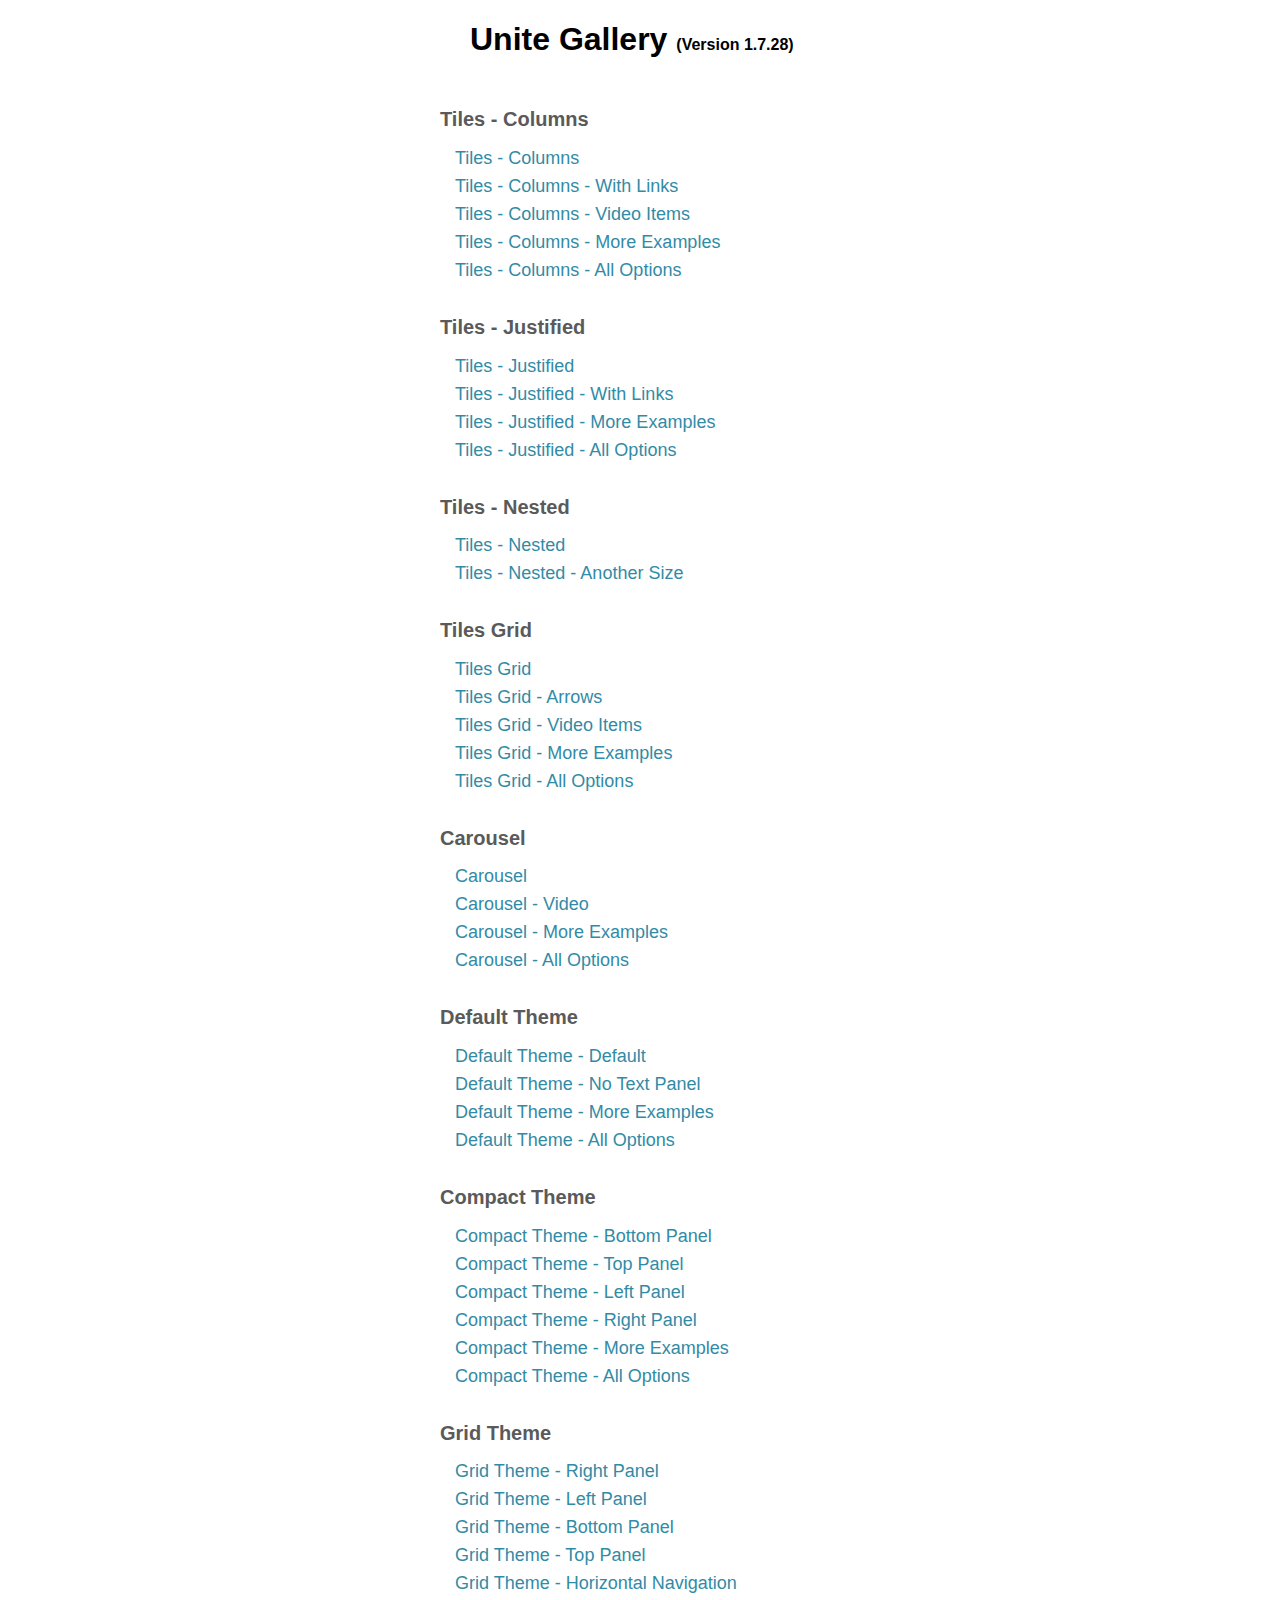
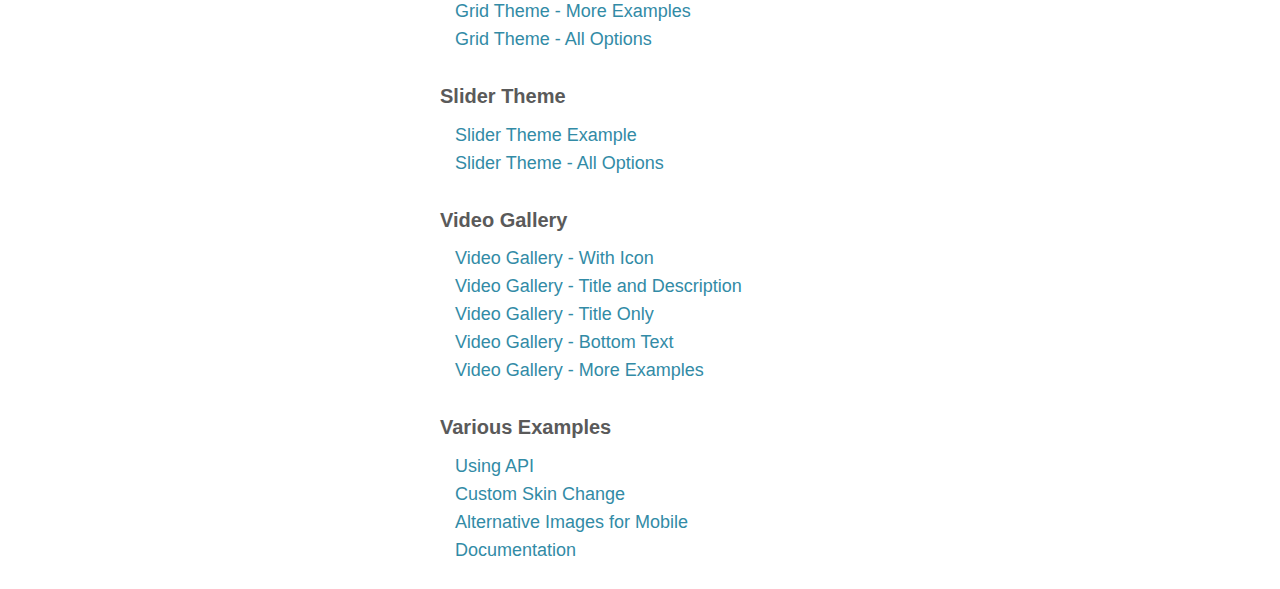
<file: unitegallery-master/package/index.html>
<!DOCTYPE html>

<html xmlns="http://www.w3.org/1999/xhtml">
<head>
<meta http-equiv="Content-Type" content="text/html; charset=UTF-8" />
<title>Unite Gallery</title>

	<script type='text/javascript' src='unitegallery/js/jquery-11.0.min.js'></script>		
	
	<style>
		body{
			font-family:sans-serif,verdana;
			color:#5A5A5A;
		}
		
		.main{
			margin:0px auto;
			width:400px;
			padding-bottom:20px;
		}
		
		ul{
			margin:0px;
			padding:0px;
			display:block;			
		}
		
		ul li{
			text-align:left;
			list-style:none;
			margin-top:7px;
			padding-left:15px;
		}
		
		ul li a{
			text-decoration:none;
			font-size:18px;
			color:#328BA6;
		}
		
		ul li a:hover{
			color:#40A632;
		}
		
		h1{
			padding-left:30px;
			margin-bottom:50px;
		}
		h1 a{
			text-decoration:none;
			color:#000000;
		}
		h1 a:hover{
			text-decoration:underline;
		}
		
		h1 span{
			font-size:16px;
		}
		
		h2{
			margin-top:35px;
			font-size:20px;
		}
		
	</style>
	
</head>

<body>
	
	<div class="main">
		<h1><a href="http://unitegallery.net" target="_blank">Unite Gallery</a> <span><a href="unitegallery/release_log.txt" target="_blank">(Version 1.7.28)</a></span></h1>

		<h2>Tiles - Columns</h2>
		
		<ul>
			<li>
				<a href="tiles_columns.html" target="_blank">Tiles - Columns</a>
			</li>
			<li>
				<a href="tiles_columns_links.html" target="_blank">Tiles - Columns - With Links</a>
			</li>
			<li>
				<a href="tiles_columns_video.html" target="_blank">Tiles - Columns - Video Items</a>
			</li>
			<li>
				<a href="http://unitegallery.net/index.php?page=tiles-columns-variuos" target="_blank">Tiles - Columns - More Examples</a>
			</li>
			<li>
				<a href="http://unitegallery.net/index.php?page=tiles-columns-options" target="_blank">Tiles - Columns - All Options</a>
			</li>
			
		</ul>
		
		<h2>Tiles - Justified</h2>
		
		<ul>
			<li>
				<a href="tiles_justified.html" target="_blank">Tiles - Justified</a>
			</li>
			<li>
				<a href="tiles_justified_links.html" target="_blank">Tiles - Justified - With Links</a>
			</li>
			<li>
				<a href="http://unitegallery.net/index.php?page=tiles-justified-various" target="_blank">Tiles - Justified - More Examples</a>
			</li>
			<li>
				<a href="http://unitegallery.net/index.php?page=tiles-justified-options" target="_blank">Tiles - Justified - All Options</a>
			</li>
		</ul>

		<h2>Tiles - Nested</h2>
		
		<ul>
			<li>
				<a href="tiles_nested.html" target="_blank">Tiles - Nested</a>
			</li>
			<li>
				<a href="tiles_nested_size.html" target="_blank">Tiles - Nested - Another Size</a>
			</li>
		</ul>
	
		<h2>Tiles Grid</h2>
		
		<ul>
			<li>
				<a href="tilesgrid.html" target="_blank">Tiles Grid</a>
			</li>
			<li>
				<a href="tilesgrid_arrows.html" target="_blank">Tiles Grid - Arrows</a>
			</li>
			<li>
				<a href="tilesgrid_video.html" target="_blank">Tiles Grid - Video Items</a>
			</li>
			<li>
				<a href="http://unitegallery.net/index.php?page=tilesgrid-variuos" target="_blank">Tiles Grid - More Examples</a>
			</li>
			<li>
				<a href="http://unitegallery.net/index.php?page=tilesgrid-options" target="_blank">Tiles Grid - All Options</a>
			</li>
		</ul>
		
		<h2>Carousel</h2>
		
		<ul>
			<li>
				<a href="carousel.html" target="_blank">Carousel</a>
			</li>
			<li>
				<a href="carousel_video.html" target="_blank">Carousel - Video</a>
			</li>
			<li>
				<a href="http://unitegallery.net/index.php?page=carousel-various" target="_blank">Carousel - More Examples</a>
			</li>
			<li>
				<a href="http://unitegallery.net/index.php?page=carousel-options" target="_blank">Carousel - All Options</a>
			</li>
		</ul>
		
			
		<h2>Default Theme</h2>
		
		<ul>
			<li>
				<a href="default.html" target="_blank">Default Theme - Default</a>
			</li>
			<li>
				<a href="default_no_panel.html" target="_blank">Default Theme - No Text Panel</a>
			</li>
			<li>
				<a href="http://unitegallery.net/index.php?page=default-variuos" target="_blank">Default Theme - More Examples</a>
			</li>
			<li>
				<a href="http://unitegallery.net/index.php?page=default-options" target="_blank">Default Theme - All Options</a>
			</li>
		</ul>
		
		<h2>Compact Theme</h2>
		
		<ul>
			<li>
				<a href="compact_bottom.html" target="_blank">Compact Theme - Bottom Panel</a>
			</li>
			<li>
				<a href="compact_top.html" target="_blank">Compact Theme - Top Panel</a>
			</li>
			<li>
				<a href="compact_left.html" target="_blank">Compact Theme - Left Panel</a>
			</li>
			<li>
				<a href="compact_right.html" target="_blank">Compact Theme - Right Panel</a>
			</li>
			<li>
				<a href="http://unitegallery.net/index.php?page=compact-variuos" target="_blank">Compact Theme - More Examples</a>
			</li>
			<li>
				<a href="http://unitegallery.net/index.php?page=compact-options" target="_blank">Compact Theme - All Options</a>
			</li>
		</ul>
		
		<h2>Grid Theme</h2>
		
		<ul>
			<li>
				<a href="grid_right.html" target="_blank">Grid Theme - Right Panel</a>
			</li>
			<li>
				<a href="grid_left.html" target="_blank">Grid Theme - Left Panel</a>
			</li>
			<li>
				<a href="grid_bottom.html" target="_blank">Grid Theme - Bottom Panel</a>
			</li>
			<li>
				<a href="grid_top.html" target="_blank">Grid Theme - Top Panel</a>
			</li>
			<li>
				<a href="grid_horizontal.html" target="_blank">Grid Theme - Horizontal Navigation</a>
			</li>
			<li>
				<a href="http://unitegallery.net/index.php?page=grid-various" target="_blank">Grid Theme - More Examples</a>
			</li>
			<li>
				<a href="http://unitegallery.net/index.php?page=grid-options" target="_blank">Grid Theme - All Options</a>
			</li>
		</ul>
		
		<h2>Slider Theme</h2>
		
		<ul>
			<li>
				<a href="slider.html" target="_blank">Slider Theme Example</a>
			</li>
			<li>
				<a href="http://unitegallery.net/index.php?page=slider-options" target="_blank">Slider Theme - All Options</a>
			</li>
		</ul>
	
		<h2>Video Gallery</h2>
		
		<ul>
			<li>
				<a href="video_icon.html" target="_blank">Video Gallery - With Icon</a>
			</li>
			<li>
				<a href="video_both.html" target="_blank">Video Gallery - Title and Description</a>
			</li>
			<li>
				<a href="video_title.html" target="_blank">Video Gallery - Title Only</a>
			</li>
			<li>
				<a href="video_bottom.html" target="_blank">Video Gallery - Bottom Text</a>
			</li>
			<li>
				<a href="http://unitegallery.net/index.php?page=video-theme-options" target="_blank">Video Gallery - More Examples</a>
			</li>
		</ul>
		
		<h2>Various Examples</h2>
		
		<ul>
			<li>
				<a href="api.html" target="_blank">Using API</a>
			</li>
			<li>
				<a href="skin.html" target="_blank">Custom Skin Change</a>
			</li>
			<li>
				<a href="alter_images.html" target="_blank">Alternative Images for Mobile</a>
			</li>
			<li>
				<a href="http://unitegallery.net/index.php?page=documentation" target="_blank">Documentation</a>
			</li>
		</ul>
		
	</div>

</body>
</html>
</file>
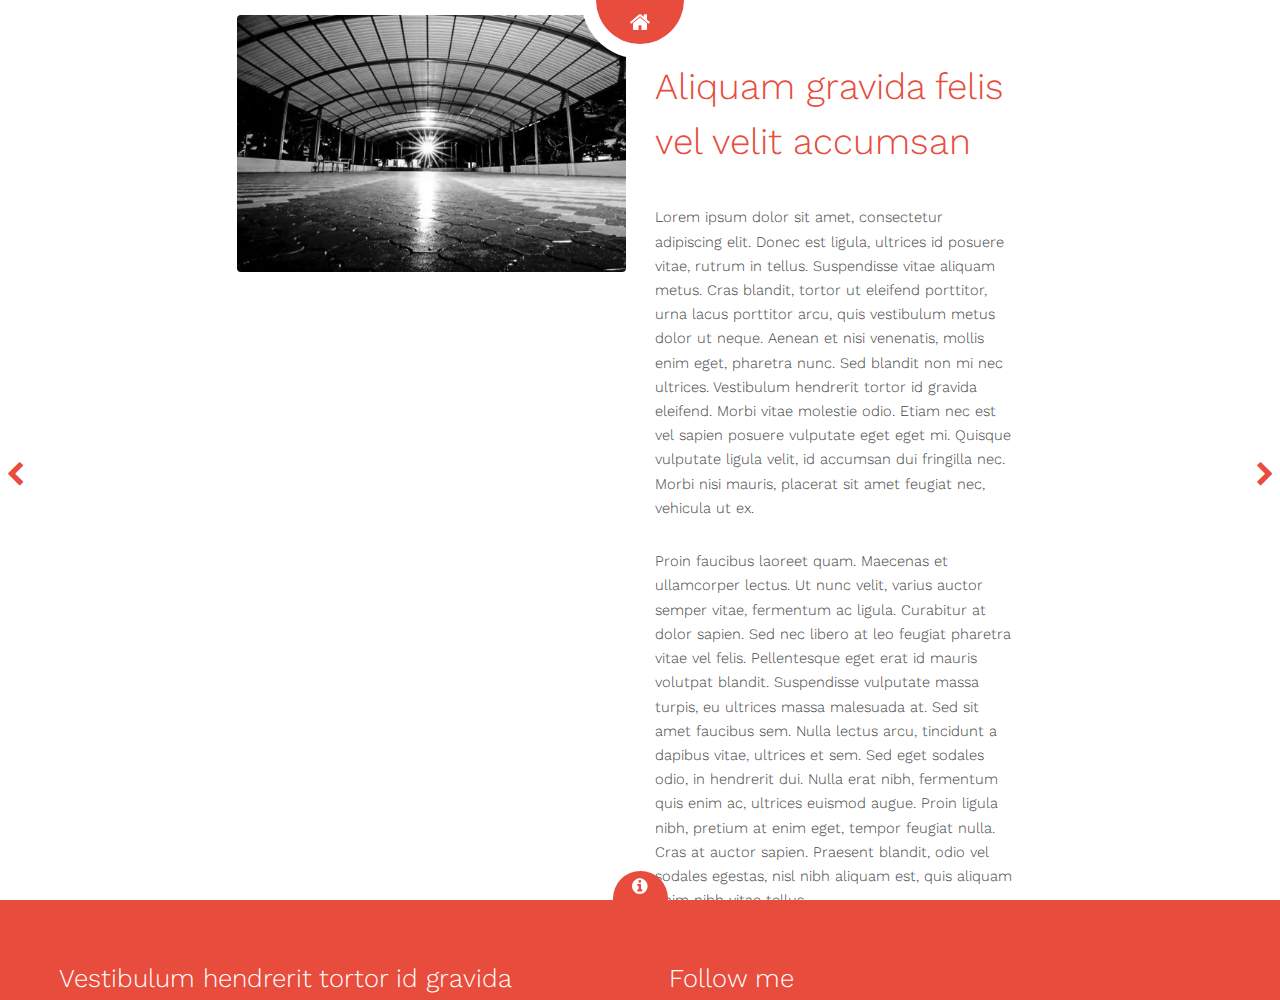
<file: detail2.html>
<!DOCTYPE HTML>
<!--
	Radius by TEMPLATED
	templated.co @templatedco
	Released for free under the Creative Commons Attribution 3.0 license (templated.co/license)
-->
<html>
	<head>
		<title>Detail 2 - Radius by TEMPLATED</title>
		<meta charset="utf-8" />
		<meta name="viewport" content="width=device-width, initial-scale=1" />
		<link rel="stylesheet" href="assets/css/main.css" />
	</head>
	<body>

		<!-- Header -->
			<header id="header" class="preview">
				<div class="inner">
					<div class="content">
						<h1>Radius</h1>
						<h2>A fully responsive masonry style portfolio template.</h2>
					</div>
					<a href="index.html" class="button hidden"><span>Let's Go</span></a>
				</div>
			</header>

		<!-- Main -->
			<div id="preview" class="vertical">
				<div class="inner">
					<div class="image fit">
						<img src="images/pic04.jpg" alt="" />
					</div>
					<div class="content">
						<header>
							<h2>Aliquam gravida felis vel velit accumsan</h2>
						</header>
						<p>Lorem ipsum dolor sit amet, consectetur adipiscing elit. Donec est ligula, ultrices id posuere vitae, rutrum in tellus. Suspendisse vitae aliquam metus. Cras blandit, tortor ut eleifend porttitor, urna lacus porttitor arcu, quis vestibulum metus dolor ut neque. Aenean et nisi venenatis, mollis enim eget, pharetra nunc. Sed blandit non mi nec ultrices. Vestibulum hendrerit tortor id gravida eleifend. Morbi vitae molestie odio. Etiam nec est vel sapien posuere vulputate eget eget mi. Quisque vulputate ligula velit, id accumsan dui fringilla nec. Morbi nisi mauris, placerat sit amet feugiat nec, vehicula ut ex.</p>
						<p>Proin faucibus laoreet quam. Maecenas et ullamcorper lectus. Ut nunc velit, varius auctor semper vitae, fermentum ac ligula. Curabitur at dolor sapien. Sed nec libero at leo feugiat pharetra vitae vel felis. Pellentesque eget erat id mauris volutpat blandit. Suspendisse vulputate massa turpis, eu ultrices massa malesuada at. Sed sit amet faucibus sem. Nulla lectus arcu, tincidunt a dapibus vitae, ultrices et sem. Sed eget sodales odio, in hendrerit dui. Nulla erat nibh, fermentum quis enim ac, ultrices euismod augue. Proin ligula nibh, pretium at enim eget, tempor feugiat nulla. Cras at auctor sapien. Praesent blandit, odio vel sodales egestas, nisl nibh aliquam est, quis aliquam enim nibh vitae tellus.</p>
					</div>
				</div>
				<a href="detail1.html" class="nav previous"><span class="fa fa-chevron-left"></span></a>
				<a href="detail2.html" class="nav next"><span class="fa fa-chevron-right"></span></a>
			</div>

		<!-- Footer -->
			<footer id="footer">
				<a href="#" class="info fa fa-info-circle"><span>About</span></a>
				<div class="inner">
					<div class="content">
						<h3>Vestibulum hendrerit tortor id gravida</h3>
						<p>In tempor porttitor nisl non elementum. Nulla ipsum ipsum, feugiat vitae vehicula vitae, imperdiet sed risus. Fusce sed dictum neque, id auctor felis. Praesent luctus sagittis viverra. Nulla erat nibh, fermentum quis enim ac, ultrices euismod augue. Proin ligula nibh, pretium at enim eget, tempor feugiat nulla.</p>
					</div>
					<div class="copyright">
						<h3>Follow me</h3>
						<ul class="icons">
							<li><a href="#" class="icon fa-twitter"><span class="label">Twitter</span></a></li>
							<li><a href="#" class="icon fa-facebook"><span class="label">Facebook</span></a></li>
							<li><a href="#" class="icon fa-instagram"><span class="label">Instagram</span></a></li>
							<li><a href="#" class="icon fa-dribbble"><span class="label">Dribbble</span></a></li>
						</ul>
						&copy; Untitled. Design: <a href="https://templated.co">TEMPLATED</a>. Images: <a href="https://unsplash.com/">Unsplash</a>.
					</div>
				</div>
			</footer>

		<!-- Scripts -->
			<script src="assets/js/jquery.min.js"></script>
			<script src="assets/js/skel.min.js"></script>
			<script src="assets/js/util.js"></script>
			<script src="assets/js/main.js"></script>

	</body>
</html>
</file>
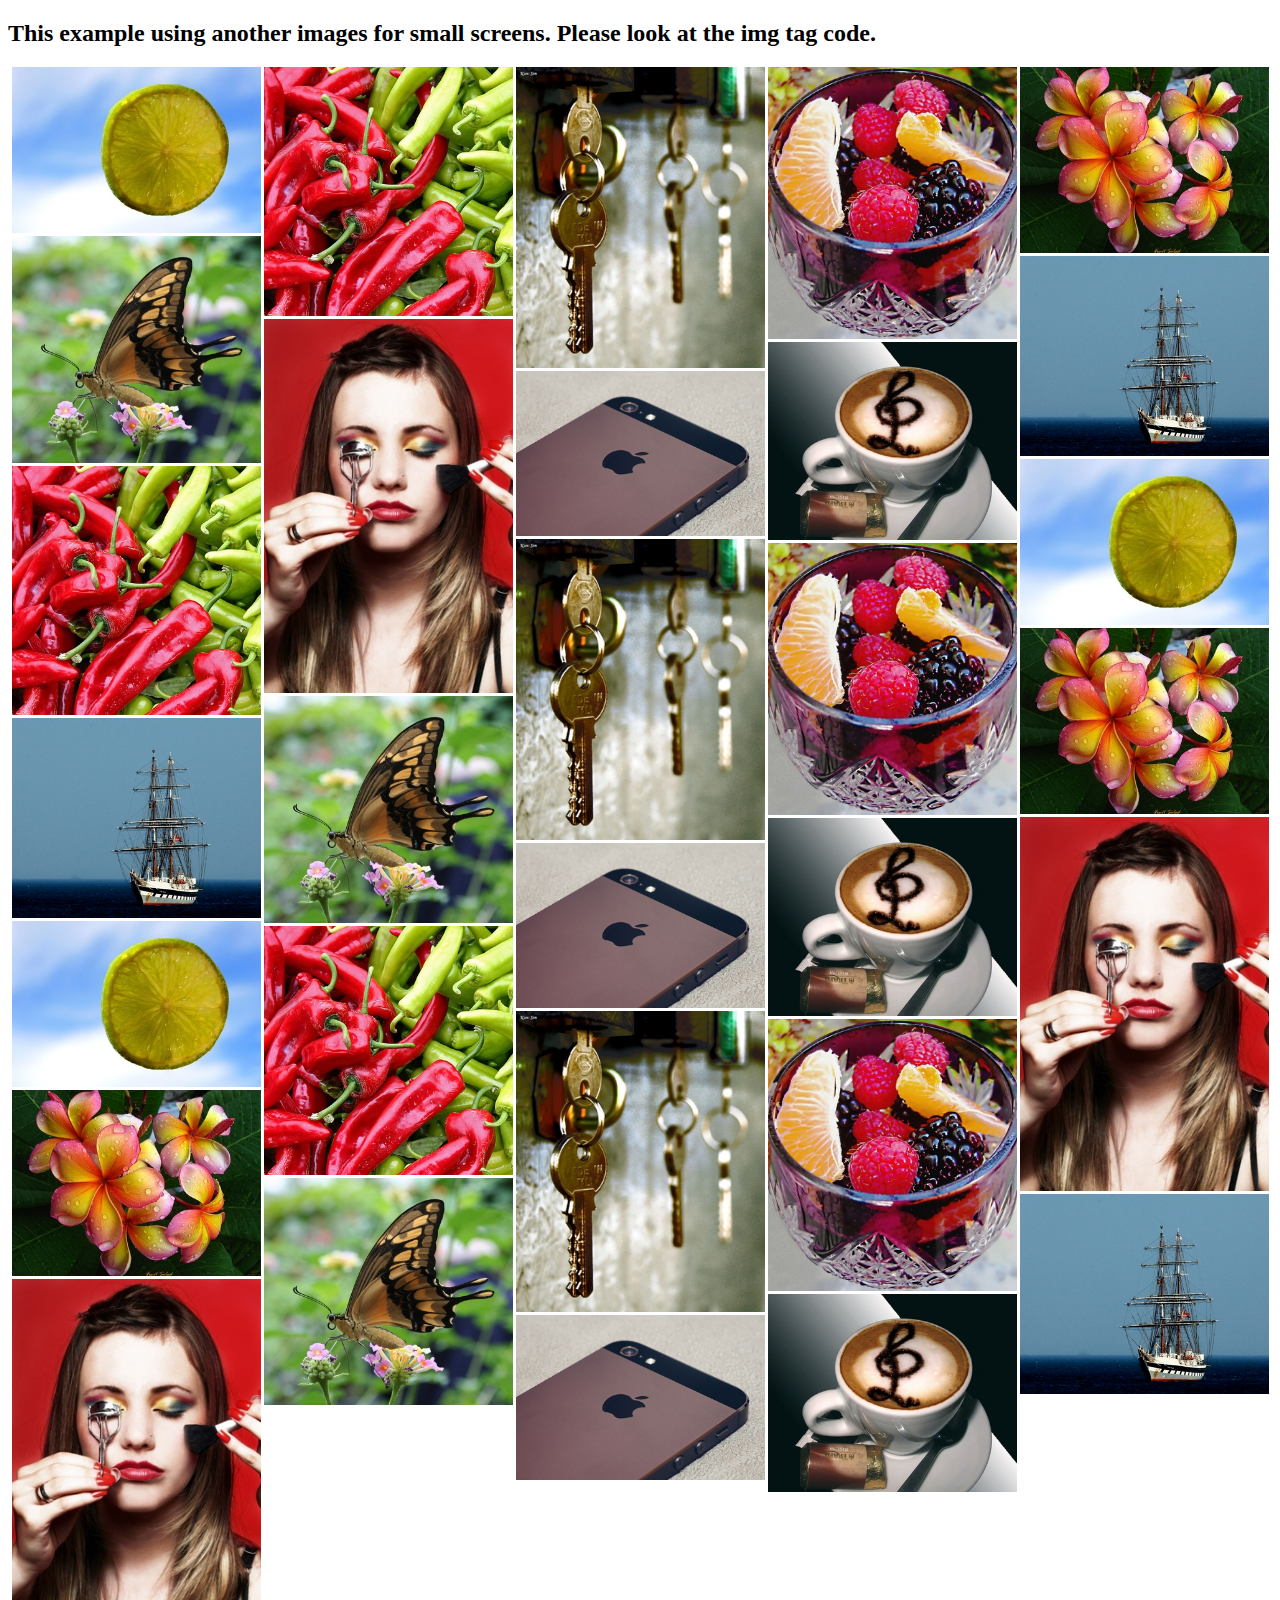
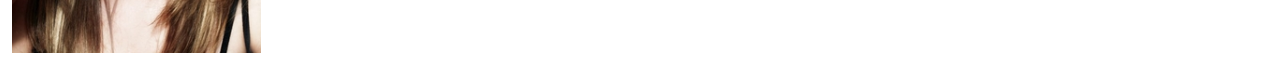
<file: unitegallery-master/package/alter_images.html>
<!DOCTYPE html>

<html xmlns="http://www.w3.org/1999/xhtml">
<head>
<meta http-equiv="Content-Type" content="text/html; charset=UTF-8" />
<title>Unite Gallery - Alternative Image For Mobile</title>

	<script type='text/javascript' src='unitegallery/js/jquery-11.0.min.js'></script>	
	<script type='text/javascript' src='unitegallery/js/unitegallery.min.js'></script>	

	<link rel='stylesheet' href='unitegallery/css/unite-gallery.css' type='text/css' />
	
	<script type='text/javascript' src='unitegallery/themes/tiles/ug-theme-tiles.js'></script>
	
	
</head>

<body>
	
	<h2>This example using another images for small screens. Please look at the img tag code. </h2>
	
	<div id="gallery" style="display:none;">

		<a href="http://unitegallery.net">
		<img alt="Lemon Slice"
		     src="images/thumbs/tile1.jpg"
		     data-image="images/big/tile1.jpg"
		     data-image-mobile="images/thumbs/tile1.jpg"
		     data-thumb-mobile="images/thumbs/tile1.jpg"
		     data-description="This is a Lemon Slice"
		     style="display:none">
		</a>

		<a href="http://unitegallery.net">
		<img alt="Peppers"
		     src="images/thumbs/tile2.jpg"
		     data-image="images/big/tile2.jpg"
		     data-image-mobile="images/thumbs/tile2.jpg"
		     data-thumb-mobile="images/thumbs/tile2.jpg"
		     data-description="Those are peppers"
		     style="display:none">
		</a>

		<a href="http://unitegallery.net">
		<img alt="Keys"
		     src="images/thumbs/tile3.jpg"
		     data-image="images/big/tile3.jpg"
		     data-image-mobile="images/thumbs/tile3.jpg"
		     data-thumb-mobile="images/thumbs/tile3.jpg"
		     data-description="Those are keys"
		     style="display:none">
		</a>

		<a href="http://unitegallery.net">
		<img alt="Friuts in cup"
		     src="images/thumbs/tile4.jpg"
		     data-image="images/big/tile4.jpg"
		     data-image-mobile="images/thumbs/tile4.jpg"
		     data-thumb-mobile="images/thumbs/tile4.jpg"
		     data-description="Those are friuts in a cup"
		     style="display:none">
		</a>

		<a href="http://unitegallery.net">
		<img alt="Yellow Flowers"
		     src="images/thumbs/tile5.jpg"
		     data-image="images/big/tile5.jpg"
		     data-image-mobile="images/thumbs/tile5.jpg"
		     data-thumb-mobile="images/thumbs/tile5.jpg"
		     data-description="Those are yellow flowers"
		     style="display:none">
		</a>

		<a href="http://unitegallery.net">
		<img alt="Butterfly"
		     src="images/thumbs/tile6.jpg"
		     data-image="images/big/tile6.jpg"
		     data-image-mobile="images/thumbs/tile6.jpg"
		     data-thumb-mobile="images/thumbs/tile6.jpg"
		     data-description="This is butterfly"
		     style="display:none">
		</a>

		<a href="http://unitegallery.net">
		<img alt="Boat"
		     src="images/thumbs/tile7.jpg"
		     data-image="images/big/tile7.jpg"
		     data-image-mobile="images/thumbs/tile7.jpg"
		     data-thumb-mobile="images/thumbs/tile7.jpg"
		     data-description="This is a boat"
		     style="display:none">
		</a>

		<a href="http://unitegallery.net">
		<img alt="Woman"
		     src="images/thumbs/tile8.jpg"
		     data-image="images/big/tile8.jpg"
		     data-image-mobile="images/thumbs/tile8.jpg"
		     data-thumb-mobile="images/thumbs/tile8.jpg"
		     data-description="This is a woman"
		     style="display:none">
		</a>

		<a href="http://unitegallery.net">
		<img alt="Cup Of Coffee"
		     src="images/thumbs/tile9.jpg"
		     data-image="images/big/tile9.jpg"
		     data-image-mobile="images/thumbs/tile9.jpg"
		     data-thumb-mobile="images/thumbs/tile9.jpg"
		     data-description="This is cup of coffee"
		     style="display:none">
		</a>

		<a href="http://unitegallery.net">
		<img alt="Iphone Back"
		     src="images/thumbs/tile10.jpg"
		     data-image="images/big/tile10.jpg"
		     data-image-mobile="images/thumbs/tile10.jpg"
		     data-thumb-mobile="images/thumbs/tile10.jpg"
		     data-description="This is iphone back"
		     style="display:none">
		</a>
		
		<a href="http://unitegallery.net">
		<img alt="Lemon Slice"
		     src="images/thumbs/tile1.jpg"
		     data-image="images/big/tile1.jpg"
		     data-image-mobile="images/thumbs/tile1.jpg"
		     data-thumb-mobile="images/thumbs/tile1.jpg"
		     data-description="This is a Lemon Slice"
		     style="display:none">
		</a>

		<a href="http://unitegallery.net">
		<img alt="Peppers"
		     src="images/thumbs/tile2.jpg"
		     data-image="images/big/tile2.jpg"
		     data-image-mobile="images/thumbs/tile2.jpg"
		     data-thumb-mobile="images/thumbs/tile2.jpg"
		     data-description="Those are peppers"
		     style="display:none">
		</a>

		<a href="http://unitegallery.net">
		<img alt="Keys"
		     src="images/thumbs/tile3.jpg"
		     data-image="images/big/tile3.jpg"
		     data-image-mobile="images/thumbs/tile3.jpg"
		     data-thumb-mobile="images/thumbs/tile3.jpg"
		     data-description="Those are keys"
		     style="display:none">
		</a>

		<a href="http://unitegallery.net">
		<img alt="Friuts in cup"
		     src="images/thumbs/tile4.jpg"
		     data-image="images/big/tile4.jpg"
		     data-image-mobile="images/thumbs/tile4.jpg"
		     data-thumb-mobile="images/thumbs/tile4.jpg"
		     data-description="Those are friuts in a cup"
		     style="display:none">
		</a>

		<a href="http://unitegallery.net">
		<img alt="Yellow Flowers"
		     src="images/thumbs/tile5.jpg"
		     data-image="images/big/tile5.jpg"
		     data-image-mobile="images/thumbs/tile5.jpg"
		     data-thumb-mobile="images/thumbs/tile5.jpg"
		     data-description="Those are yellow flowers"
		     style="display:none">
		</a>

		<a href="http://unitegallery.net">
		<img alt="Butterfly"
		     src="images/thumbs/tile6.jpg"
		     data-image="images/big/tile6.jpg"
		     data-image-mobile="images/thumbs/tile6.jpg"
		     data-thumb-mobile="images/thumbs/tile6.jpg"
		     data-description="This is butterfly"
		     style="display:none">
		</a>

		<a href="http://unitegallery.net">
		<img alt="Boat"
		     src="images/thumbs/tile7.jpg"
		     data-image="images/big/tile7.jpg"
		     data-image-mobile="images/thumbs/tile7.jpg"
		     data-thumb-mobile="images/thumbs/tile7.jpg"
		     data-description="This is a boat"
		     style="display:none">
		</a>

		<a href="http://unitegallery.net">
		<img alt="Woman"
		     src="images/thumbs/tile8.jpg"
		     data-image="images/big/tile8.jpg"
		     data-image-mobile="images/thumbs/tile8.jpg"
		     data-thumb-mobile="images/thumbs/tile8.jpg"
		     data-description="This is a woman"
		     style="display:none">
		</a>

		<a href="http://unitegallery.net">
		<img alt="Cup Of Coffee"
		     src="images/thumbs/tile9.jpg"
		     data-image="images/big/tile9.jpg"
		     data-image-mobile="images/thumbs/tile9.jpg"
		     data-thumb-mobile="images/thumbs/tile9.jpg"
		     data-description="This is cup of coffee"
		     style="display:none">
		</a>

		<a href="http://unitegallery.net">
		<img alt="Iphone Back"
		     src="images/thumbs/tile10.jpg"
		     data-image="images/big/tile10.jpg"
		     data-image-mobile="images/thumbs/tile10.jpg"
		     data-thumb-mobile="images/thumbs/tile10.jpg"
		     data-description="This is iphone back"
		     style="display:none">
		</a>
		<a href="http://unitegallery.net">
		<img alt="Lemon Slice"
		     src="images/thumbs/tile1.jpg"
		     data-image="images/big/tile1.jpg"
		     data-image-mobile="images/thumbs/tile1.jpg"
		     data-thumb-mobile="images/thumbs/tile1.jpg"
		     data-description="This is a Lemon Slice"
		     style="display:none">
		</a>

		<a href="http://unitegallery.net">
		<img alt="Peppers"
		     src="images/thumbs/tile2.jpg"
		     data-image="images/big/tile2.jpg"
		     data-image-mobile="images/thumbs/tile2.jpg"
		     data-thumb-mobile="images/thumbs/tile2.jpg"
		     data-description="Those are peppers"
		     style="display:none">
		</a>

		<a href="http://unitegallery.net">
		<img alt="Keys"
		     src="images/thumbs/tile3.jpg"
		     data-image="images/big/tile3.jpg"
		     data-image-mobile="images/thumbs/tile3.jpg"
		     data-thumb-mobile="images/thumbs/tile3.jpg"
		     data-description="Those are keys"
		     style="display:none">
		</a>

		<a href="http://unitegallery.net">
		<img alt="Friuts in cup"
		     src="images/thumbs/tile4.jpg"
		     data-image="images/big/tile4.jpg"
		     data-image-mobile="images/thumbs/tile4.jpg"
		     data-thumb-mobile="images/thumbs/tile4.jpg"
		     data-description="Those are friuts in a cup"
		     style="display:none">
		</a>

		<a href="http://unitegallery.net">
		<img alt="Yellow Flowers"
		     src="images/thumbs/tile5.jpg"
		     data-image="images/big/tile5.jpg"
		     data-image-mobile="images/thumbs/tile5.jpg"
		     data-thumb-mobile="images/thumbs/tile5.jpg"
		     data-description="Those are yellow flowers"
		     style="display:none">
		</a>

		<a href="http://unitegallery.net">
		<img alt="Butterfly"
		     src="images/thumbs/tile6.jpg"
		     data-image="images/big/tile6.jpg"
		     data-image-mobile="images/thumbs/tile6.jpg"
		     data-thumb-mobile="images/thumbs/tile6.jpg"
		     data-description="This is butterfly"
		     style="display:none">
		</a>

		<a href="http://unitegallery.net">
		<img alt="Boat"
		     src="images/thumbs/tile7.jpg"
		     data-image="images/big/tile7.jpg"
		     data-image-mobile="images/thumbs/tile7.jpg"
		     data-thumb-mobile="images/thumbs/tile7.jpg"
		     data-description="This is a boat"
		     style="display:none">
		</a>

		<a href="http://unitegallery.net">
		<img alt="Woman"
		     src="images/thumbs/tile8.jpg"
		     data-image="images/big/tile8.jpg"
		     data-image-mobile="images/thumbs/tile8.jpg"
		     data-thumb-mobile="images/thumbs/tile8.jpg"
		     data-description="This is a woman"
		     style="display:none">
		</a>

		<a href="http://unitegallery.net">
		<img alt="Cup Of Coffee"
		     src="images/thumbs/tile9.jpg"
		     data-image="images/big/tile9.jpg"
		     data-image-mobile="images/thumbs/tile9.jpg"
		     data-thumb-mobile="images/thumbs/tile9.jpg"
		     data-description="This is cup of coffee"
		     style="display:none">
		</a>

		<a href="http://unitegallery.net">
		<img alt="Iphone Back"
		     src="images/thumbs/tile10.jpg"
		     data-image="images/big/tile10.jpg"
		     data-image-mobile="images/thumbs/tile10.jpg"
		     data-thumb-mobile="images/thumbs/tile10.jpg"
		     data-description="This is iphone back"
		     style="display:none">
		</a>

			 
	</div>
	
	<script type="text/javascript">

		jQuery(document).ready(function(){

			jQuery("#gallery").unitegallery();

		});
		
	</script>


</body>
</html>
</file>
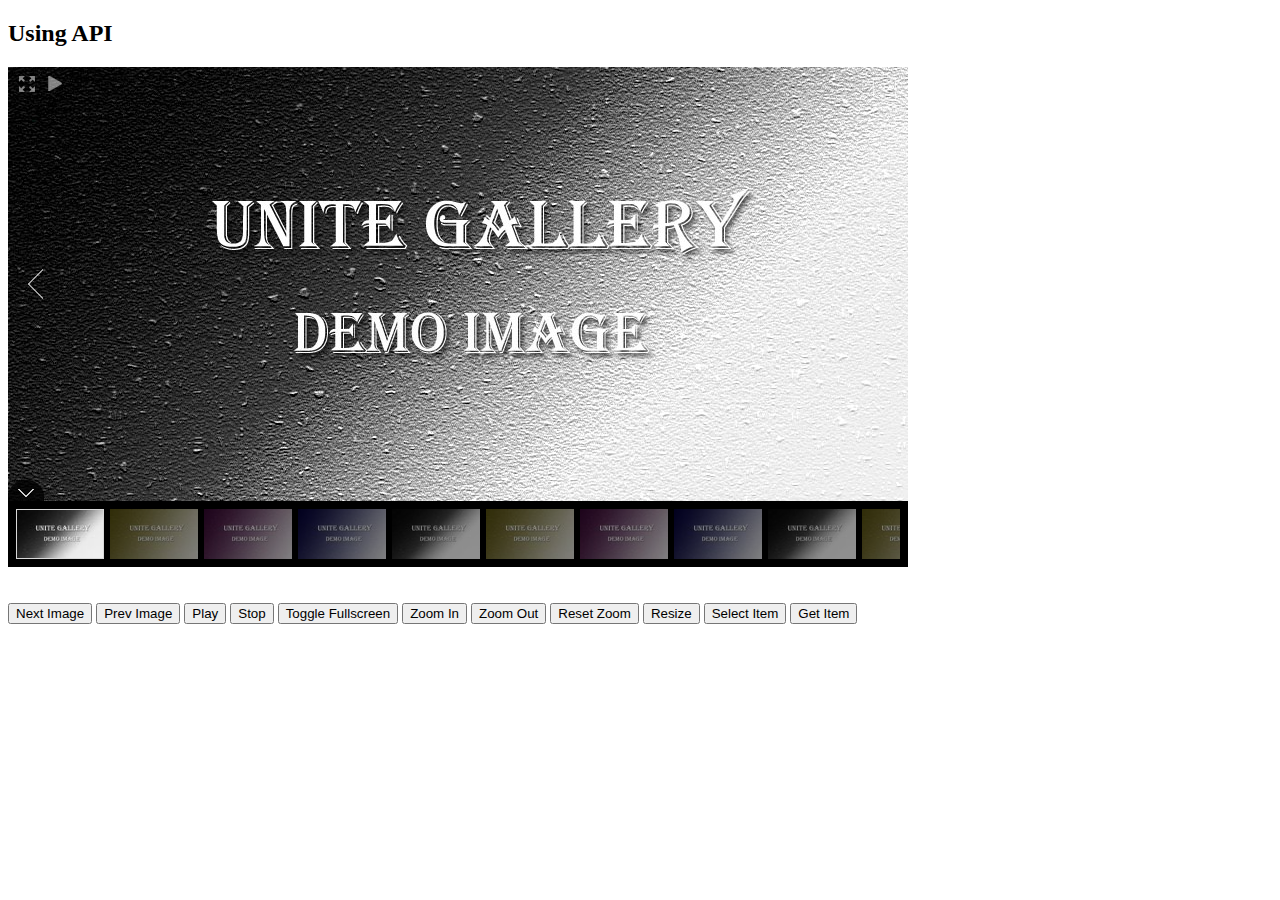
<file: unitegallery-master/package/api.html>
<!DOCTYPE html>

<html xmlns="http://www.w3.org/1999/xhtml">
<head>
<meta http-equiv="Content-Type" content="text/html; charset=UTF-8" />
<title>Unite Gallery - Using API</title>

	<script type='text/javascript' src='unitegallery/js/jquery-11.0.min.js'></script>	
	<script type='text/javascript' src='unitegallery/js/unitegallery.min.js'></script>	

	<link rel='stylesheet' href='unitegallery/css/unite-gallery.css' type='text/css' />
	
	<script type='text/javascript' src='unitegallery/themes/compact/ug-theme-compact.js'></script>
	
	
</head>

<body>
	
	<h2>Using API</h2>
	
	<div id="gallery" style="display:none;">
	
		<img alt="Preview Image 1"
			 src="images/thumbs/thumb1.jpg"
			 data-image="images/big/image1.jpg"
			 data-description="Preview Image 1 Description">
		
		<img alt="Preview Image 2"
			 src="images/thumbs/thumb2.jpg"
			 data-image="images/big/image2.jpg"
			 data-description="Preview Image 2 Description">
			 
		<img alt="Preview Image 3"
			 src="images/thumbs/thumb3.jpg"
			 data-image="images/big/image3.jpg"
			 data-description="Preview Image 3 Description">
			 
		<img alt="Preview Image 4"
			 src="images/thumbs/thumb4.jpg"
			 data-image="images/big/image4.jpg"
			 data-description="Preview Image 4 Description">
		
		<img alt="Preview Image 5"
			 src="images/thumbs/thumb1.jpg"
			 data-image="images/big/image1.jpg"
			 data-description="Preview Image 5 Description">
		
		<img alt="Preview Image 6"
			 src="images/thumbs/thumb2.jpg"
			 data-image="images/big/image2.jpg"
			 data-description="Preview Image 6 Description">
			 
		<img alt="Preview Image 7"
			 src="images/thumbs/thumb3.jpg"
			 data-image="images/big/image3.jpg"
			 data-description="Preview Image 7 Description">
			 
		<img alt="Preview Image 8"
			 src="images/thumbs/thumb4.jpg"
			 data-image="images/big/image4.jpg"
			 data-description="Preview Image 8 Description">
			 
		<img alt="Preview Image 9"
			 src="images/thumbs/thumb1.jpg"
			 data-image="images/big/image1.jpg"
			 data-description="Preview Image 9 Description">
		
		<img alt="Preview Image 10"
			 src="images/thumbs/thumb2.jpg"
			 data-image="images/big/image2.jpg"
			 data-description="Preview Image 10 Description">
			 
		<img alt="Preview Image 11"
			 src="images/thumbs/thumb3.jpg"
			 data-image="images/big/image3.jpg"
			 data-description="Preview Image 11 Description">
			 
		<img alt="Preview Image 12"
			 src="images/thumbs/thumb4.jpg"
			 data-image="images/big/image4.jpg"
			 data-description="Preview Image 12 Description">
			 
		<img alt="Preview Image 13"
			 src="images/thumbs/thumb1.jpg"
			 data-image="images/big/image1.jpg"
			 data-description="Preview Image 13 Description">
		
		<img alt="Preview Image 14"
			 src="images/thumbs/thumb2.jpg"
			 data-image="images/big/image2.jpg"
			 data-description="Preview Image 14 Description">
			 
		<img alt="Preview Image 15"
			 src="images/thumbs/thumb3.jpg"
			 data-image="images/big/image3.jpg"
			 data-description="Preview Image 15 Description">
			 
		<img alt="Preview Image 16"
			 src="images/thumbs/thumb4.jpg"
			 data-image="images/big/image4.jpg"
			 data-description="Preview Image 16 Description">
			 
	</div>
	
	<br><br>		
		<input type="button" value="Next Image" onclick="api.nextItem()">
		<input type="button" value="Prev Image" onclick="api.prevItem()">
		<input type="button" value="Play" onclick="api.play()">
		<input type="button" value="Stop" onclick="api.stop()">
		<input type="button" value="Toggle Fullscreen" onclick="api.toggleFullscreen()">
		<input type="button" value="Zoom In" onclick="api.zoomIn()">
		<input type="button" value="Zoom Out" onclick="api.zoomOut()">
		<input type="button" value="Reset Zoom" onclick="api.resetZoom()">
		<input type="button" value="Resize" onclick="api.resize(800)">
		<input type="button" value="Select Item" onclick="api.selectItem(4)">
		<input type="button" value="Get Item" onclick="alert(api.getItem(4).title)">
	<br><br>		
			
	
		
	<script type="text/javascript">
		var api;

		jQuery(document).ready(function(){
			api = jQuery("#gallery").unitegallery();
		
		
			//those are the eventws you can use:
			
			api.on("item_change",function(num, data){		//on item change, get item number and item data
				
				if(console)
					console.log(data);
				//do something
			});
	
			api.on("resize",function(){				//on gallery resize
				//do something
			});
	
			api.on("enter_fullscreen",function(){	//on enter fullscreen
				//do something
			});
	
			api.on("exit_fullscreen",function(){	//on exit fulscreen
				//do something
			});
			
			api.on("play",function(){				//on start playing
				//do something
			});
	
			api.on("stop",function(){				//on stop playing
				//do something
			});
	
			api.on("pause",function(){				//on pause playing
				//do something
			});
	
			api.on("continue",function(){			//on continue playing
				//do something
			});
			
			
		});
			
			
	</script>

	
</body>
</html>
</file>
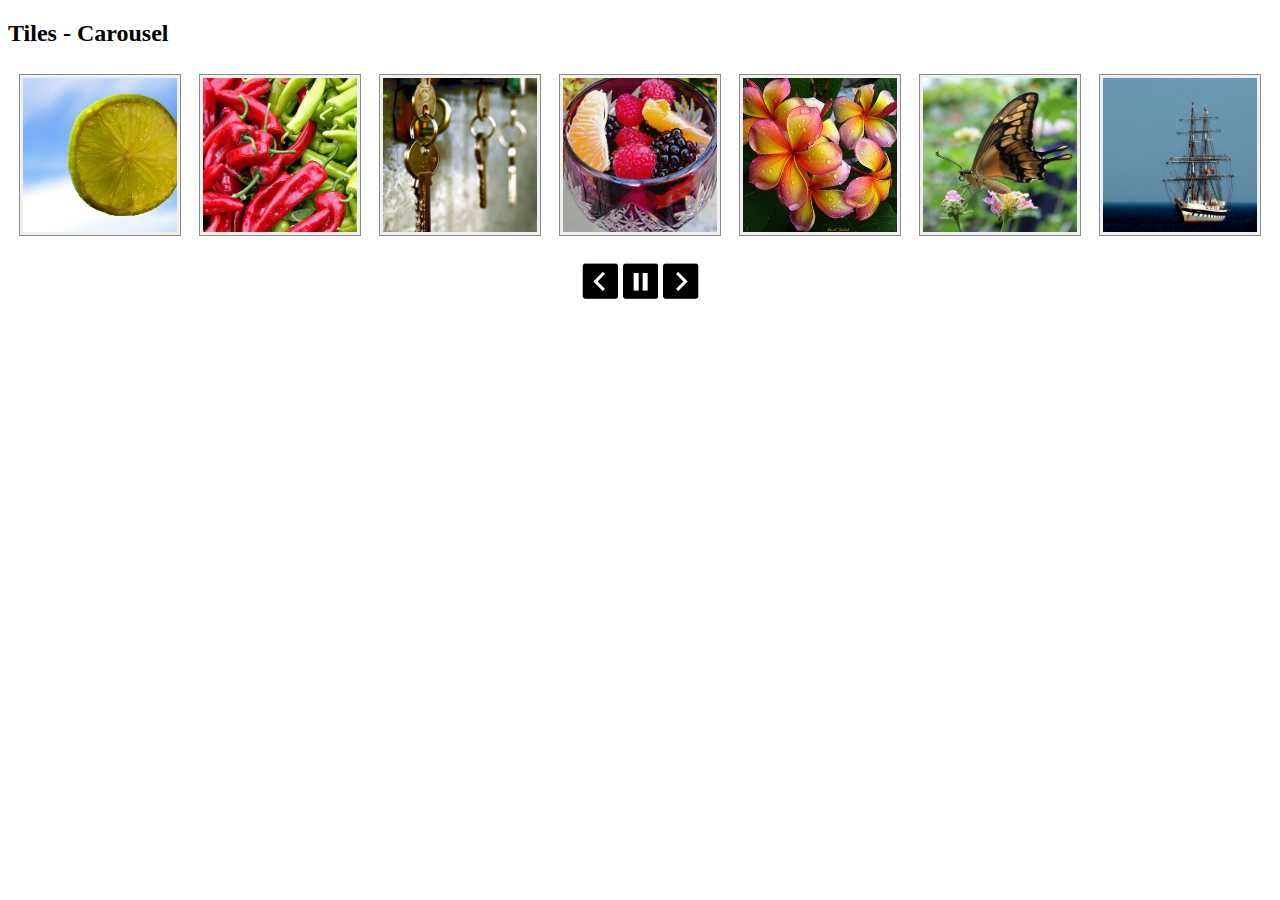
<file: unitegallery-master/package/carousel.html>
<!DOCTYPE html>

<html xmlns="http://www.w3.org/1999/xhtml">
<head>
<meta http-equiv="Content-Type" content="text/html; charset=UTF-8" />
<title>Unite Gallery - Carousel</title>

	<script type='text/javascript' src='unitegallery/js/jquery-11.0.min.js'></script>	
	<script type='text/javascript' src='unitegallery/js/unitegallery.min.js'></script>	

	<link rel='stylesheet' href='unitegallery/css/unite-gallery.css' type='text/css' />
	
	<script type='text/javascript' src='unitegallery/themes/carousel/ug-theme-carousel.js'></script>
	
	
</head>

<body>
	
	<h2>Tiles - Carousel</h2>
	
	<div id="gallery" style="display:none;">

		<a href="http://unitegallery.net">
		<img alt="Lemon Slice"
		     src="images/thumbs/tile1.jpg"
		     data-image="images/big/tile1.jpg"
		     data-description="This is a Lemon Slice"
		     style="display:none">
		</a>

		<a href="http://unitegallery.net">
		<img alt="Peppers"
		     src="images/thumbs/tile2.jpg"
		     data-image="images/big/tile2.jpg"
		     data-description="Those are peppers"
		     style="display:none">
		</a>

		<a href="http://unitegallery.net">
		<img alt="Keys"
		     src="images/thumbs/tile3.jpg"
		     data-image="images/big/tile3.jpg"
		     data-description="Those are keys"
		     style="display:none">
		</a>

		<a href="http://unitegallery.net">
		<img alt="Friuts in cup"
		     src="images/thumbs/tile4.jpg"
		     data-image="images/big/tile4.jpg"
		     data-description="Those are friuts in a cup"
		     style="display:none">
		</a>

		<a href="http://unitegallery.net">
		<img alt="Yellow Flowers"
		     src="images/thumbs/tile5.jpg"
		     data-image="images/big/tile5.jpg"
		     data-description="Those are yellow flowers"
		     style="display:none">
		</a>

		<a href="http://unitegallery.net">
		<img alt="Butterfly"
		     src="images/thumbs/tile6.jpg"
		     data-image="images/big/tile6.jpg"
		     data-description="This is butterfly"
		     style="display:none">
		</a>

		<a href="http://unitegallery.net">
		<img alt="Boat"
		     src="images/thumbs/tile7.jpg"
		     data-image="images/big/tile7.jpg"
		     data-description="This is a boat"
		     style="display:none">
		</a>

		<a href="http://unitegallery.net">
		<img alt="Woman"
		     src="images/thumbs/tile8.jpg"
		     data-image="images/big/tile8.jpg"
		     data-description="This is a woman"
		     style="display:none">
		</a>

		<a href="http://unitegallery.net">
		<img alt="Cup Of Coffee"
		     src="images/thumbs/tile9.jpg"
		     data-image="images/big/tile9.jpg"
		     data-description="This is cup of coffee"
		     style="display:none">
		</a>

		<a href="http://unitegallery.net">
		<img alt="Iphone Back"
		     src="images/thumbs/tile10.jpg"
		     data-image="images/big/tile10.jpg"
		     data-description="This is iphone back"
		     style="display:none">
		</a>
		<a href="http://unitegallery.net">
		<img alt="Lemon Slice"
		     src="images/thumbs/tile1.jpg"
		     data-image="images/big/tile1.jpg"
		     data-description="This is a Lemon Slice"
		     style="display:none">
		</a>

		<a href="http://unitegallery.net">
		<img alt="Peppers"
		     src="images/thumbs/tile2.jpg"
		     data-image="images/big/tile2.jpg"
		     data-description="Those are peppers"
		     style="display:none">
		</a>

		<a href="http://unitegallery.net">
		<img alt="Keys"
		     src="images/thumbs/tile3.jpg"
		     data-image="images/big/tile3.jpg"
		     data-description="Those are keys"
		     style="display:none">
		</a>

		<a href="http://unitegallery.net">
		<img alt="Friuts in cup"
		     src="images/thumbs/tile4.jpg"
		     data-image="images/big/tile4.jpg"
		     data-description="Those are friuts in a cup"
		     style="display:none">
		</a>

		<a href="http://unitegallery.net">
		<img alt="Yellow Flowers"
		     src="images/thumbs/tile5.jpg"
		     data-image="images/big/tile5.jpg"
		     data-description="Those are yellow flowers"
		     style="display:none">
		</a>

		<a href="http://unitegallery.net">
		<img alt="Butterfly"
		     src="images/thumbs/tile6.jpg"
		     data-image="images/big/tile6.jpg"
		     data-description="This is butterfly"
		     style="display:none">
		</a>

		<a href="http://unitegallery.net">
		<img alt="Boat"
		     src="images/thumbs/tile7.jpg"
		     data-image="images/big/tile7.jpg"
		     data-description="This is a boat"
		     style="display:none">
		</a>

		<a href="http://unitegallery.net">
		<img alt="Woman"
		     src="images/thumbs/tile8.jpg"
		     data-image="images/big/tile8.jpg"
		     data-description="This is a woman"
		     style="display:none">
		</a>

		<a href="http://unitegallery.net">
		<img alt="Cup Of Coffee"
		     src="images/thumbs/tile9.jpg"
		     data-image="images/big/tile9.jpg"
		     data-description="This is cup of coffee"
		     style="display:none">
		</a>

		<a href="http://unitegallery.net">
		<img alt="Iphone Back"
		     src="images/thumbs/tile10.jpg"
		     data-image="images/big/tile10.jpg"
		     data-description="This is iphone back"
		     style="display:none">
		</a>
		<a href="http://unitegallery.net">
		<img alt="Lemon Slice"
		     src="images/thumbs/tile1.jpg"
		     data-image="images/big/tile1.jpg"
		     data-description="This is a Lemon Slice"
		     style="display:none">
		</a>

		<a href="http://unitegallery.net">
		<img alt="Peppers"
		     src="images/thumbs/tile2.jpg"
		     data-image="images/big/tile2.jpg"
		     data-description="Those are peppers"
		     style="display:none">
		</a>

		<a href="http://unitegallery.net">
		<img alt="Keys"
		     src="images/thumbs/tile3.jpg"
		     data-image="images/big/tile3.jpg"
		     data-description="Those are keys"
		     style="display:none">
		</a>

		<a href="http://unitegallery.net">
		<img alt="Friuts in cup"
		     src="images/thumbs/tile4.jpg"
		     data-image="images/big/tile4.jpg"
		     data-description="Those are friuts in a cup"
		     style="display:none">
		</a>

		<a href="http://unitegallery.net">
		<img alt="Yellow Flowers"
		     src="images/thumbs/tile5.jpg"
		     data-image="images/big/tile5.jpg"
		     data-description="Those are yellow flowers"
		     style="display:none">
		</a>

		<a href="http://unitegallery.net">
		<img alt="Butterfly"
		     src="images/thumbs/tile6.jpg"
		     data-image="images/big/tile6.jpg"
		     data-description="This is butterfly"
		     style="display:none">
		</a>

		<a href="http://unitegallery.net">
		<img alt="Boat"
		     src="images/thumbs/tile7.jpg"
		     data-image="images/big/tile7.jpg"
		     data-description="This is a boat"
		     style="display:none">
		</a>

		<a href="http://unitegallery.net">
		<img alt="Woman"
		     src="images/thumbs/tile8.jpg"
		     data-image="images/big/tile8.jpg"
		     data-description="This is a woman"
		     style="display:none">
		</a>

		<a href="http://unitegallery.net">
		<img alt="Cup Of Coffee"
		     src="images/thumbs/tile9.jpg"
		     data-image="images/big/tile9.jpg"
		     data-description="This is cup of coffee"
		     style="display:none">
		</a>

		<a href="http://unitegallery.net">
		<img alt="Iphone Back"
		     src="images/thumbs/tile10.jpg"
		     data-image="images/big/tile10.jpg"
		     data-description="This is iphone back"
		     style="display:none">
		</a>
		<a href="http://unitegallery.net">
		<img alt="Lemon Slice"
		     src="images/thumbs/tile1.jpg"
		     data-image="images/big/tile1.jpg"
		     data-description="This is a Lemon Slice"
		     style="display:none">
		</a>

		<a href="http://unitegallery.net">
		<img alt="Peppers"
		     src="images/thumbs/tile2.jpg"
		     data-image="images/big/tile2.jpg"
		     data-description="Those are peppers"
		     style="display:none">
		</a>

		<a href="http://unitegallery.net">
		<img alt="Keys"
		     src="images/thumbs/tile3.jpg"
		     data-image="images/big/tile3.jpg"
		     data-description="Those are keys"
		     style="display:none">
		</a>

		<a href="http://unitegallery.net">
		<img alt="Friuts in cup"
		     src="images/thumbs/tile4.jpg"
		     data-image="images/big/tile4.jpg"
		     data-description="Those are friuts in a cup"
		     style="display:none">
		</a>

		<a href="http://unitegallery.net">
		<img alt="Yellow Flowers"
		     src="images/thumbs/tile5.jpg"
		     data-image="images/big/tile5.jpg"
		     data-description="Those are yellow flowers"
		     style="display:none">
		</a>

		<a href="http://unitegallery.net">
		<img alt="Butterfly"
		     src="images/thumbs/tile6.jpg"
		     data-image="images/big/tile6.jpg"
		     data-description="This is butterfly"
		     style="display:none">
		</a>

		<a href="http://unitegallery.net">
		<img alt="Boat"
		     src="images/thumbs/tile7.jpg"
		     data-image="images/big/tile7.jpg"
		     data-description="This is a boat"
		     style="display:none">
		</a>

		<a href="http://unitegallery.net">
		<img alt="Woman"
		     src="images/thumbs/tile8.jpg"
		     data-image="images/big/tile8.jpg"
		     data-description="This is a woman"
		     style="display:none">
		</a>

		<a href="http://unitegallery.net">
		<img alt="Cup Of Coffee"
		     src="images/thumbs/tile9.jpg"
		     data-image="images/big/tile9.jpg"
		     data-description="This is cup of coffee"
		     style="display:none">
		</a>

		<a href="http://unitegallery.net">
		<img alt="Iphone Back"
		     src="images/thumbs/tile10.jpg"
		     data-image="images/big/tile10.jpg"
		     data-description="This is iphone back"
		     style="display:none">
		</a>
		<a href="http://unitegallery.net">
		<img alt="Lemon Slice"
		     src="images/thumbs/tile1.jpg"
		     data-image="images/big/tile1.jpg"
		     data-description="This is a Lemon Slice"
		     style="display:none">
		</a>

		<a href="http://unitegallery.net">
		<img alt="Peppers"
		     src="images/thumbs/tile2.jpg"
		     data-image="images/big/tile2.jpg"
		     data-description="Those are peppers"
		     style="display:none">
		</a>

		<a href="http://unitegallery.net">
		<img alt="Keys"
		     src="images/thumbs/tile3.jpg"
		     data-image="images/big/tile3.jpg"
		     data-description="Those are keys"
		     style="display:none">
		</a>

		<a href="http://unitegallery.net">
		<img alt="Friuts in cup"
		     src="images/thumbs/tile4.jpg"
		     data-image="images/big/tile4.jpg"
		     data-description="Those are friuts in a cup"
		     style="display:none">
		</a>

		<a href="http://unitegallery.net">
		<img alt="Yellow Flowers"
		     src="images/thumbs/tile5.jpg"
		     data-image="images/big/tile5.jpg"
		     data-description="Those are yellow flowers"
		     style="display:none">
		</a>

		<a href="http://unitegallery.net">
		<img alt="Butterfly"
		     src="images/thumbs/tile6.jpg"
		     data-image="images/big/tile6.jpg"
		     data-description="This is butterfly"
		     style="display:none">
		</a>

		<a href="http://unitegallery.net">
		<img alt="Boat"
		     src="images/thumbs/tile7.jpg"
		     data-image="images/big/tile7.jpg"
		     data-description="This is a boat"
		     style="display:none">
		</a>

		<a href="http://unitegallery.net">
		<img alt="Woman"
		     src="images/thumbs/tile8.jpg"
		     data-image="images/big/tile8.jpg"
		     data-description="This is a woman"
		     style="display:none">
		</a>

		<a href="http://unitegallery.net">
		<img alt="Cup Of Coffee"
		     src="images/thumbs/tile9.jpg"
		     data-image="images/big/tile9.jpg"
		     data-description="This is cup of coffee"
		     style="display:none">
		</a>

		<a href="http://unitegallery.net">
		<img alt="Iphone Back"
		     src="images/thumbs/tile10.jpg"
		     data-image="images/big/tile10.jpg"
		     data-description="This is iphone back"
		     style="display:none">
		</a>

			 
	</div>
	
	<script type="text/javascript">

		jQuery(document).ready(function(){

			jQuery("#gallery").unitegallery();

		});
		
	</script>


</body>
</html>
</file>
<file: unitegallery-master/package/unitegallery/css/unite-gallery.css>
.---------Protection--------{}

.ug-gallery-wrapper, 
.ug-gallery-wrapper *{
	transition: all !important;
	-o-transition: all !important;
	-webkit-transition: all;
	-moz-transition: all !important;
	-ms-transition: all !important;
	max-width:none;
}

.ug-gallery-wrapper{
	z-index:0;
} 

.ug-item-wrapper img{
	width:auto;
	max-width:none;
	margin:0px;
	padding:0px;
}

.ug-videoplayer-wrapper video{
	height:100%;
	width:100%;
	visibility: visible !important;
}


.---------General_Styles--------{}

.ug-rtl{
	direction:rtl;
}

.ug-gallery-wrapper{
	overflow:hidden;
	position:relative;
	font-family:Arial, Helvetica, sans-serif;
}

.ug-error-message{
	text-align:center;
	padding-top:30px;
	padding-bottom:30px;
	font-size:20px;
	color:#F30D0D;
}

.ug-error-message-wrapper{
	width:100%;
	height:100%;
	border:1px solid black;
}

.ug-gallery-wrapper .ug-canvas-pie{
	position:absolute;
	z-index:4;
}

.ug-gallery-wrapper .ug-progress-bar{
	position:absolute;
	overflow:hidden;
	z-index:4;
}

.ug-gallery-wrapper .ug-progress-bar-inner{
	xposition:absolute;
}

.ug-gallery-wrapper.ug-fullscreen{
	height: 100% !important;
	width: 100% !important;
	max-width:none !important;
	max-height:none !important;
}

.ug-gallery-wrapper.ug-fake-fullscreen{
	position: fixed !important;
	height: auto !important;
	width: auto !important;
	max-width:none !important;
	max-height:none !important;
	margin: 0px !important;
	padding: 0px !important;
	top: 0px !important;
	left: 0px !important;
	bottom: 0px !important;
	right: 0px !important;
	z-index: 999999 !important;
}

.ug-body-fullscreen{
	overflow: hidden !important;
	height: 100% !important;
	width: 100% !important;
	margin:0px !important;
	padding:0px !important;	
}

.ug-gallery-wrapper .ug-preloader-trans{
	display:block;
	height:35px;
	width:32px;
	height:32px;
	background-image:url('../images/loader_skype_trans.gif');
	background-repeat:no-repeat;
}


.--------------SLIDER------------------{}

.ug-gallery-wrapper .ug-slider-wrapper{
	position:absolute;
	overflow:hidden;
	z-index:1;
	background-color:#000000;
}


.ug-slider-wrapper .ug-slide-wrapper{
	position:absolute;
}

.ug-slide-wrapper.ug-slide-clickable{
	cursor:pointer;
}

.ug-slider-wrapper .ug-slider-inner{
	position:absolute;
	z-index:0;
}

.ug-slider-wrapper .ug-item-wrapper{
	position:absolute;
	overflow:hidden;
}

.ug-slider-wrapper,
.ug-item-wrapper img{
	
	-webkit-user-select: none;	/* make unselectable */         
	-moz-user-select: none; 
	-ms-user-select: none;	
	max-width:none !important;
	box-sizing:border-box;
}

.ug-slider-wrapper .ug-slider-preloader{
	position:absolute;
	z-index:1;
	border:2px solid #ffffff;
	border-radius:6px;
	background-color:#ffffff;
	background-position:center center;
	background-repeat:no-repeat;
}

.ug-slider-preloader.ug-loader1{
	width:30px;
	height:30px;
	background-image:url('../images/loader-white1.gif');
}

.ug-slider-preloader.ug-loader1.ug-loader-black{
	background-image:url('../images/loader-black1.gif');	
}
	
.ug-slider-preloader.ug-loader2{
	width:32px;
	height:32px;
	background-image:url('../images/loader-white2.gif');
}

.ug-slider-preloader.ug-loader2.ug-loader-black{
	background-image:url('../images/loader-black2.gif');	
}

.ug-slider-preloader.ug-loader3{
	width:38px;
	height:38px;
	background-image:url('../images/loader-white3.gif');
}

.ug-slider-preloader.ug-loader3.ug-loader-black{
	background-image:url('../images/loader-black3.gif');	
}

.ug-slider-preloader.ug-loader4{
	width:32px;
	height:32px;
	background-image:url('../images/loader-white4.gif');
	background-color:white;
}

.ug-slider-preloader.ug-loader4.ug-loader-black{
	background-image:url('../images/loader-black4.gif');	
}

.ug-slider-preloader.ug-loader5{
	width:60px;
	height:8px;
	background-image:url('../images/loader-white5.gif');
	background-color:white;
	border:none;
	border-radius:0px;
}

.ug-slider-preloader.ug-loader5.ug-loader-black{
	background-image:url('../images/loader-black5.gif');
	border:2px solid #000000;
}

.ug-slider-preloader.ug-loader6{
	width:32px;
	height:32px;
	background-image:url('../images/loader-white6.gif');
}

.ug-slider-preloader.ug-loader6.ug-loader-black{
	background-image:url('../images/loader-black6.gif');	
}

.ug-slider-preloader.ug-loader7{
	width:32px;
	height:10px;
	background-image:url('../images/loader-white7.gif');
	border-width:3px;
	border-radius:3px;
}

.ug-slider-preloader.ug-loader7.ug-loader-black{
	background-image:url('../images/loader-black7.gif');	
}

.ug-slider-preloader.ug-loader-black{
	border-color:#000000;
	background-color:#000000;
}

.ug-slider-preloader.ug-loader-nobg{
	background-color:transparent;
}

.ug-slider-wrapper .ug-button-videoplay{
	position:absolute;
	z-index:2;
	cursor:pointer;	
}

.ug-slider-wrapper .ug-button-videoplay.ug-type-square{	
	width:86px;
	height:66px;
	background-image:url('../images/play-button-square.png');
	background-position:0px -66px;
}

.ug-slider-wrapper .ug-button-videoplay.ug-type-square.ug-button-hover{
	background-position:0px 0px;
}


.ug-slider-wrapper .ug-button-videoplay.ug-type-round{	
	width:76px;
	height:76px;
	background-image:url('../images/play-button-round.png');
	opacity:0.9;
	filter: alpha(opacity = 90);
	transition: all 0.3s ease 0s !important;
}


.ug-slider-wrapper .ug-button-videoplay.ug-type-round.ug-button-hover{
	opacity:1;
	filter: alpha(opacity = 100);
	transition: all 0.3s ease 0s !important;
}


.--------------VIDEO_PLAYER------------------{}

.ug-gallery-wrapper .ug-videoplayer{
	position:absolute;
	z-index:100;	
	background-color:#000000;
	background-image:url('../images/loader-black1.gif');	
	background-repeat:no-repeat;
	background-position:center center;
	box-sizing:border-box;
	-moz-box-sizing:border-box;
}

.ug-videoplayer .ug-videoplayer-wrapper{
	width:100%;
	height:100%;
	background-color:#000000;
	background-image:url('../images/loader-black1.gif');	
	background-repeat:no-repeat;
	background-position:center center;
}


.ug-videoplayer .ug-videoplayer-button-close{
	position:absolute;
	height:64px;
	width:64px;
	background-image:url('../images/button-close.png');
	cursor:pointer;
	z-index:1000;
}


.ug-videoplayer .ug-videoplayer-button-close:hover{
	background-position: 0px -64px;
}

.--------------THUMBS_STRIP------------------{}


.ug-gallery-wrapper .ug-thumbs-strip,
.ug-gallery-wrapper .ug-thumbs-grid{
	position:absolute;
	overflow:hidden;
	
	-webkit-user-select: none;	/* make unselectable */         
	-moz-user-select: none; 
	-ms-user-select: none;
	
	xbackground-color:green;
	z-index:10;
}

.ug-thumbs-strip.ug-dragging{
	xcursor: -webkit-grab;
	xcursor: -moz-grab;
}

.ug-gallery-wrapper .ug-thumbs-strip-inner,
.ug-gallery-wrapper .ug-thumbs-grid-inner{
	position:absolute;
}

.ug-thumb-wrapper.ug-thumb-generated{
	position:absolute;
	overflow:hidden;
	
	-webkit-user-select: none;	/* make unselectable */         
	-moz-user-select: none; 
	-ms-user-select: none;
	
	box-sizing:border-box;
	-moz-box-sizing:border-box;
}


.ug-thumb-wrapper.ug-thumb-generated .ug-thumb-loader,
.ug-thumb-wrapper.ug-thumb-generated .ug-thumb-error{
	position:absolute;
	top:0px;
	left:0px;
	background-repeat:no-repeat;
	background-position:center center;
}

.ug-thumb-wrapper .ug-thumb-border-overlay{
	position:absolute;
	top:0px;
	left:0px;
	z-index:4;
	box-sizing:border-box;
	-moz-box-sizing:border-box;
	border-style:solid;
}

.ug-thumb-wrapper .ug-thumb-overlay{
	position:absolute;
	top:0px;
	left:0px;
	z-index:3;
}

.ug-thumb-wrapper.ug-thumb-generated .ug-thumb-loader-dark{
	background-image:url('../images/loader.gif');
}

.ug-thumb-wrapper.ug-thumb-generated .ug-thumb-loader-bright{
	background-image:url('../images/loader_bright.gif');
}

.ug-thumb-wrapper.ug-thumb-generated .ug-thumb-error{
	background-image:url('../images/not_loaded.png');
}

.ug-thumb-wrapper.ug-thumb-generated img{
	position:absolute;
	z-index:1;
	max-width:none !important;
}

.ug-thumb-wrapper.ug-thumb-generated img.ug-thumb-image-overlay{
	position:absolute;
	z-index:2;
	max-width:none !important;
}


/* bw desaturate effect lightweight */
img.ug-bw-effect{
	filter: grayscale(100%);
    filter: url("data:image/svg+xml;utf8,<svg xmlns=\'http://www.w3.org/2000/svg\'><filter id=\'grayscale\'><feColorMatrix type=\'matrix\' values=\'0.3333 0.3333 0.3333 0 0 0.3333 0.3333 0.3333 0 0 0.3333 0.3333 0.3333 0 0 0 0 0 1 0\'/></filter></svg>#grayscale"); /* Firefox 10+, Firefox on Android */	
	-moz-filter: grayscale(100%);
	-webkit-filter: grayscale(100%); 
}

/* blur effect desaturate effect lightweight */
img.ug-blur-effect{
	
	filter: blur(0.8px); 
	-webkit-filter: blur(0.8px);
	-moz-filter: blur(0.8px);
	-o-filter: blur(0.8px);
	-ms-filter: blur(0.8px);    
    filter: url("data:image/svg+xml;utf8,<svg xmlns=\'http://www.w3.org/2000/svg\'><filter id='blur'><feGaussianBlur stdDeviation=\'0.8\' /></filter></svg>#blur"); /* Firefox 10+, Firefox on Android */
	filter:progid:DXImageTransform.Microsoft.Blur(PixelRadius='0.8');
}

img.ug-sepia-effect{
	-webkit-filter: sepia(1);
	-webkit-filter: sepia(100%); -moz-filter: sepia(100%);
	-ms-filter: sepia(100%); -o-filter: sepia(100%);
	filter: url("data:image/svg+xml;utf8,<svg xmlns=\'http://www.w3.org/2000/svg\'><filter id=\'sepia\'><feColorMatrix values=\'0.14 0.45 0.05 0 0 0.12 0.39 0.04 0 0 0.08 0.28 0.03 0 0 0 0 0 1 0\' /></filter></svg>#sepia"); /* Firefox 10+, Firefox on Android */
	filter: sepia(100%);
	background-color: #5E2612;
	filter: alpha(opacity = 50);
	zoom:1;
}


.--------------BULLETS------------------{}


.ug-gallery-wrapper .ug-bullets{
	position: absolute;
	top:0px;
	left:0px;
	margin:0px;
	padding:0px;
}

.ug-gallery-wrapper .ug-bullets .ug-bullet{
	background-repeat:no-repeat;
	cursor:pointer;
	display:block;
	float:left;
	z-index:2;
}

.ug-gallery-wrapper .ug-bullets .ug-bullet:first-child{
	margin-left:0px;
}


.--------------TEXT_PANEL------------------{}

.ug-gallery-wrapper .ug-textpanel{
	position:absolute;
	overflow:hidden;
}

.ug-slider-wrapper .ug-textpanel{
	z-index:2;
}

.ug-gallery-wrapper .ug-textpanel-bg,
.ug-gallery-wrapper .ug-textpanel-title,
.ug-gallery-wrapper .ug-textpanel-description{
	display:block;
	position:absolute;
	margin:0px;
	padding:0px;
}


.ug-gallery-wrapper .ug-textpanel-bg{
	background-color:#000000;
	opacity:0.4;
	filter: alpha(opacity = 40);
	z-index:1;
}

.ug-textpanel-textwrapper{
	overflow:hidden;
}

.ug-gallery-wrapper .ug-textpanel-title{
	font-size:16px;
	font-weight:bold;
	color:white;
	text-align:left;
	z-index:2;	
}

.ug-gallery-wrapper .ug-textpanel-description{
	font-size:14px;
	color:white;
	text-align:left;
	z-index:3;
}


.--------------ZOOM_PANEL------------------{}

.ug-slider-wrapper .ug-zoompanel{
	position:absolute;
	top:200px;
	left:100px;
}

.ug-zoompanel .ug-zoompanel-button{
    background-repeat: no-repeat;
    cursor:pointer;
    display:block;
}


.--------------ZOOM_PANEL_BUTTONS------------------{}

.ug-gallery-wrapper .ug-arrow-left{
	position:absolute;	
	background-repeat:no-repeat;
	display:block;
	cursor:pointer;
}

.ug-gallery-wrapper .ug-arrow-right{
	position:absolute;
	background-repeat:no-repeat;
	cursor:pointer;
}


.--------------GRID_PANEL_AND_ARROWS------------------{}


.ug-gallery-wrapper .ug-grid-panel{
	position:absolute;
    background-color: #000000;
    xbackground-color: blue;

    z-index:2;
}


.ug-gallery-wrapper .ug-grid-panel .grid-arrow{
	position:absolute;
	background-repeat:no-repeat;
	cursor:pointer;
	z-index:11;
}

.ug-gallery-wrapper .ug-grid-panel .grid-arrow.ug-button-disabled{
	cursor:default;	
}


/* handle tip */
.ug-gallery-wrapper .ug-panel-handle-tip{
	position:absolute;
	z-index:13;
	cursor:pointer;
}

.ug-gallery-wrapper .ug-overlay-disabled{
	position:absolute;
	z-index:100;
	width:100%;
	height:100%;
	background-color:#000000;
	opacity: 0.3;
    filter: alpha(opacity=30);	
	background-image:url('../images/cover-grid.png');
}


.--------------STRIP_PANEL------------------{}

.ug-gallery-wrapper .ug-strip-panel{
	position:absolute;
	background-color:#000000;
	z-index:2;
}

.ug-strip-panel .ug-strip-arrow{
	position:absolute;	
	cursor:pointer;
}

.ug-strip-panel .ug-strip-arrow.ug-button-disabled{
	cursor:default;
}


.ug-strip-panel .ug-strip-arrow-tip{
	position:absolute;
}

.--------------TILES------------------{}

.ug-thumb-wrapper.ug-tile{
	display:block;
	position:absolute;
	box-sizing:border-box;
	-moz-box-sizing:border-box;
	overflow:hidden;
	padding:0px;
	margin:0px;
}

.ug-tile .ug-tile-cloneswrapper{
	position:absolute;
	width:0px;
	height:0px;
	top:0px;
	left:0px;
	overflow:hidden;
	opacity:0;
	filter: alpha(opacity = 90);
}


/* transit something */
/* transit fixed size items */
/* transit image overlay */

.ug-tiles-transit.ug-tiles-transition-active .ug-thumb-wrapper.ug-tile,
.ug-tiles-transit.ug-tiles-transition-active .ug-thumb-wrapper.ug-tile .ug-trans-enabled{
	transition: left 0.7s ease 0s, top 0.7s ease 0s, width 0.7s ease 0s, height 0.7s ease 0s !important;
}


.ug-thumb-wrapper.ug-tile.ug-tile-clickable{
	cursor: pointer;
}

.ug-thumb-wrapper.ug-tile .ug-image-container{
	position:absolute;
	overflow:hidden;
	z-index:1;
	top:0px;
	left:0px;
}

.ug-thumb-wrapper.ug-tile img.ug-thumb-image{

	-webkit-user-select: none;	/* make unselectable */         
	-moz-user-select: none; 
	-ms-user-select: none;	
	max-width:none !important;
	max-height:none !important;

	display:block;	
	border:none;
	padding:0px !important;
	margin:0px !important;
	
	width:auto;
	height:auto;
	position:absolute;
}


.ug-thumb-wrapper.ug-tile .ug-tile-image-overlay{
	position:absolute;
	overflow:hidden;
	z-index:2;
	top:0px;
	left:0px;
}

.ug-thumb-wrapper.ug-tile .ug-tile-image-overlay img{
	width:100%;
	max-width:none !important;	
}

.ug-tiletype-justified .ug-thumb-wrapper.ug-tile .ug-tile-image-overlay img{
	height:100%;
	max-width:none !important;	
}

.ug-thumb-wrapper.ug-tile .ug-tile-icon{
	position:absolute;
	width:38px;
	height:38px;
	background-repeat:no-repeat;
	background-position:0 0;
	xbackground-color:green;
	z-index:6;
	top:1px;
	left:1px;
	cursor:pointer;
}

.ug-thumb-wrapper.ug-tile .ug-tile-icon.ug-icon-link{
	background-image:url('../images/icon-link32.png');	
}

.ug-thumb-wrapper.ug-tile .ug-tile-icon.ug-icon-zoom{
	background-image:url('../images/icon-zoom32.png');	
}

.ug-thumb-wrapper.ug-tile .ug-tile-icon.ug-icon-play{
	background-image:url('../images/icon-play32.png');	
}

.ug-thumb-wrapper.ug-tile .ug-tile-icon:hover{
	background-position:0 -38px;
}


.ug-thumbs-grid .ug-tile-image-overlay img{
	width:auto;
	height:auto;
	position:absolute;
	max-width:none !important;
}

/* text panel on tiles*/

.ug-tile .ug-textpanel{
	z-index: 5;
	cursor:default;
}

.ug-tile.ug-tile-clickable .ug-textpanel{
	cursor:pointer;
}

.ug-tile .ug-textpanel-title{
	font-size:14px;
	font-weight:bold;
}

.--------------CAROUSEL------------------{}

.ug-gallery-wrapper .ug-carousel-wrapper{
	position:absolute;
	overflow:hidden;
}

.ug-gallery-wrapper .ug-carousel-inner{
	position:absolute;
}


.------------------LIGHTBOX---------------------{}

.ug-gallery-wrapper.ug-lightbox{
	display: none;
	position: fixed;
    border: none;
    padding:0px;
    margin:0px;
    outline: invert none medium;
    overflow: hidden;
    top: 0;
    left: 0;
	width: 100%;
    height: 100%;
	max-width:none !important;
	max-height:none !important;
    z-index: 999999;
}

.ug-lightbox .ug-lightbox-top-panel{
	position:absolute;
	z-index:2;
}

.ug-lightbox .ug-lightbox-top-panel-overlay{
	width:100%;
	height:100%;
	position:absolute;
	background-color:#000000;
	opacity:0.4;
	filter: alpha(opacity=40);
}


.ug-lightbox .ug-lightbox-overlay{
	z-index:1;
	width:100%;
	height:100%;
    background-color:#000000;
    opacity:1;
}

.ug-lightbox .ug-slider-wrapper{
	z-index:1;
	xbackground-color:green;
	background-color:transparent !important;
}

.ug-lightbox .ug-textpanel{
	z-index: 2;
}


.ug-lightbox .ug-lightbox-arrow-left,
.ug-lightbox .ug-lightbox-arrow-right{
	position:absolute;
	width:50px;
	height:55px;
	background-repeat:no-repeat;
	background-image:url('../images/lightbox-arrow-left.png');
	background-position:0px 0px;
	z-index:3;
	cursor:pointer;
}

.ug-lightbox .ug-lightbox-arrow-right{
	background-image:url('../images/lightbox-arrow-right.png');
}

.ug-lightbox .ug-lightbox-button-close{
	position:absolute;
	width:36px;
	height:36px;
	background-repeat:no-repeat;
	background-image:url('../images/lightbox-icon-close.png');
	background-position:0px 0px;
	z-index:4;
	cursor:pointer;
}


.ug-lightbox-compact .ug-lightbox-button-close{
	width:45px;
	height:41px;
	background-image:url('../images/lightbox-icon-close-compact2.png');
}


.ug-lightbox .ug-lightbox-arrow-left.ug-arrow-hover,
.ug-lightbox .ug-lightbox-arrow-right.ug-arrow-hover{
	background-position:0px -55px;	
}

.ug-lightbox .ug-lightbox-button-close.ug-button-hover{
	background-position:0px -35px;
}

.ug-lightbox-compact .ug-lightbox-button-close.ug-button-hover{
	background-position:0px -40px;
}

.ug-lightbox .ug-lightbox-numbers{
	position:absolute;
	color:#e5e5e5;
	font-size:12px;
	top:14px;
	left:8px;
	z-index:3;
}

.ug-lightbox-compact .ug-lightbox-numbers{
	font-size: 14px;
	padding-right:5px;
	padding-top:7px;
}

.ug-lightbox .ug-textpanel-title,
.ug-lightbox .ug-textpanel-description{
	font-size: 14px;
	font-weight: normal;
	color: #e5e5e5;
}

.ug-lightbox-compact .ug-textpanel-title,
.ug-lightbox-compact .ug-textpanel-description{
	color:#F3F3F3;
	font-size: 16px;
}

.------------------LOADMORE_BUTTON---------------------{}

.ug-loadmore-wrapper{
	margin-top:20px;
	text-align:center;	
}

.ug-loadmore-wrapper .ug-loadmore-button{
	display:inline-block;
	padding:5px;
	border:1px solid #939393;
	text-decoration:none;
	color: #4F4F4F;
}

.ug-loadmore-wrapper .ug-loadmore-error{
	color:red;
}

.ug-loadmore-wrapper .ug-loadmore-button:hover{
	background-color:#F0F0F0;	
	color:#515151;
}

.ug-loadmore-wrapper .ug-loadmore-loader{
	color: #515151;
}



.------------------CATEGORY_TABS---------------------{}

	.ug-tabs-wrapper{
		margin-top:0px;
		margin-bottom:20px;
		text-align:center;
	}

	.ug-tabs-wrapper a.ug-tab{
	    display: inline-block;
		cursor:pointer;
		text-decoration:none;
		color:#ffffff;
		padding-left:8px;
		padding-right:8px;
		padding-top:6px;
		padding-bottom:6px;
		margin-left:5px;
		background-color:#333333;
		border-radius:3px;
		font-size:12px;
		font-weight:normal;
		
		border: 1px solid #969696;
	}
	
	.ug-tabs-wrapper a.ug-tab:hover{
		background-color: #707070 !important;
	}

	.ug-tabs-wrapper a.ug-tab.ug-tab-selected,
	.ug-tabs-wrapper a.ug-tab.ug-tab-selected:hover{
		background-color: #2077A2 !important;
		cursor:default !important;
	}

	.ug-tabs-wrapper a.ug-tab:first-child{
		margin-left:0px !important;
	}


.------------------DEFAULT_SKIN---------------------{}

/* --- arrows -- */

.ug-arrow-left.ug-skin-default,
.ug-arrow-right.ug-skin-default{
	width:15px;
	height:30px;
	background-image:url('../skins/default/slider_arrow_left.png');
	background-position:0px 0px;
}

.ug-arrow-right.ug-skin-default{
	background-image:url('../skins/default/slider_arrow_right.png');
}

.ug-arrow-left.ug-skin-default.ug-arrow-hover,
.ug-arrow-right.ug-skin-default.ug-arrow-hover{
	background-position:0px -30px;
}

.ug-arrow-left.ug-skin-default.ug-arrow-disabled,
.ug-arrow-right.ug-skin-default.ug-arrow-disabled{
	background-position:0px -60px;
}

/* --- bullets -- */

.ug-bullets.ug-skin-default .ug-bullet{
	width:15px;
	height:15px;
	background-image:url('../skins/default/slider_bullets.png');
	background-position:top left;
	margin-left:5px;
}

.ug-bullets.ug-skin-default .ug-bullet.ug-bullet-active{
	background-position:bottom left;
}

.ug-bullets.ug-skin-default.ug-bullets-gray .ug-bullet{ 
	background-image:url('../skins/default/tile_bullets_gray.png');
}

.ug-bullets.ug-skin-default.ug-bullets-blue .ug-bullet{ 
	background-image:url('../skins/default/tile_bullets_blue.png');
}

.ug-bullets.ug-skin-default.ug-bullets-brown .ug-bullet{ 
	background-image:url('../skins/default/tile_bullets_brown.png');
}

.ug-bullets.ug-skin-default.ug-bullets-green .ug-bullet{ 
	background-image:url('../skins/default/tile_bullets_green.png');
}

.ug-bullets.ug-skin-default.ug-bullets-red .ug-bullet{ 
	background-image:url('../skins/default/tile_bullets_red.png');
}

.ug-button-tile-navigation{
	width:36px;
	height:36px;
	background-position:top left;
	cursor:pointer;
	float:left;
}

.ug-button-tile-navigation.ug-button-tile-left{
	background-image:url('../skins/default/tile_button_left.png');
}

.ug-button-tile-navigation.ug-button-tile-right{
	background-image:url('../skins/default/tile_button_right.png');
}

.ug-button-tile-navigation:hover{
	background-position:bottom left;
}

.ug-button-tile-navigation.ug-button-disabled{
	opacity:0.6;
}

.ug-button-tile-navigation.ug-button-disabled:hover{
	background-position:top left;	
}

.ug-button-tile-navigation.ug-button-tile-play{
	background-image:url('../skins/default/tile_button_play_pause.png');
	width:35px;
} 

.ug-button-tile-navigation.ug-button-tile-play.ug-pause-icon{
	background-position:bottom left;
} 

.ug-button-tile-navigation.ug-button-tile-play:hover{
	background-position:top left;
} 

.ug-button-tile-navigation.ug-button-tile-play.ug-pause-icon:hover{
	background-position:bottom left;
} 


/* --- play button -- */

.ug-button-play.ug-skin-default{
	position:absolute;
	background-image:url('../skins/default/button_playpause.png');
    width:14px;
    height:17px;
    cursor:pointer;
	background-position:0px 0px;
}

.ug-button-play.ug-skin-default.ug-button-hover{
	background-position:0px -17px;	
}

.ug-button-play.ug-skin-default.ug-stop-mode{
	background-position:0px -34px;
}

.ug-button-play.ug-skin-default.ug-stop-mode.ug-button-hover{
	background-position:0px -51px;
}

/* --- fullscreen button -- */

.ug-button-fullscreen.ug-skin-default{
	position:absolute;
	background-image:url('../skins/default/button_fullscreen.png');
    width:16px;
    height:16px;
    cursor:pointer;
	background-position:0px 0px;
}

.ug-button-fullscreen.ug-skin-default.ug-button-hover{
	background-position:0px -16px;	
}

.ug-button-fullscreen.ug-skin-default.ug-fullscreenmode{
	background-position:0px -32px;
}

.ug-button-fullscreen.ug-skin-default.ug-fullscreenmode.ug-button-hover{
	background-position:0px -48px;
}


/* --- zoom panel --- */

.ug-zoompanel.ug-skin-default .ug-zoompanel-button{
    background-repeat: no-repeat;
    cursor:pointer;
    height: 23px;
    width: 23px;
    margin-top:5px;
    background-position: 0px 0px;	
}

.ug-zoompanel.ug-skin-default .ug-zoompanel-plus{
	margin-top:0px;
}

.ug-zoompanel.ug-skin-default .ug-zoompanel-plus{
	background-image:url('../skins/default/icon_zoom_plus.png');
}

.ug-zoompanel.ug-skin-default .ug-zoompanel-minus{
	background-image:url('../skins/default/icon_zoom_minus.png');
}

.ug-zoompanel.ug-skin-default .ug-zoompanel-return{
	background-image:url('../skins/default/icon_zoom_back.png');
}

.ug-zoompanel.ug-skin-default .ug-zoompanel-button.ug-button-hover{
    background-position: 0px -23px;
}

.ug-zoompanel.ug-skin-default .ug-zoompanel-button-disabled,
.ug-zoompanel.ug-skin-default .ug-zoompanel-button.ug-button-hover.ug-zoompanel-button-disabled{
    background-position: 0px -46px;
    cursor:default;
}


/* --- Grid Panel Arrows -- */

/*--- down arrow ---*/

.ug-gallery-wrapper .ug-grid-panel .grid-arrow-down.ug-skin-default{
	width:30px;
	height:15px;
	background-position:0px 0px;	
	background-image:url('../skins/default/arrow_grid_down.png');
}

.ug-gallery-wrapper .ug-grid-panel .grid-arrow-down.ug-skin-default.ug-button-hover{
	background-position:0px -15px;
}

.ug-gallery-wrapper .ug-grid-panel .grid-arrow-down.ug-skin-default.ug-button-hover.ug-button-disabled,
.ug-gallery-wrapper .ug-grid-panel .grid-arrow-down.ug-skin-default.ug-button-disabled{
	background-position:0px -30px;
}


/*--- up arrow ---*/

.ug-gallery-wrapper .ug-grid-panel .grid-arrow-up.ug-skin-default{
	width:30px;
	height:15px;
	background-position:0px 0px;	
	background-image:url('../skins/default/arrow_grid_up.png');
}

.ug-gallery-wrapper .ug-grid-panel .grid-arrow-up.ug-skin-default.ug-button-hover{
	background-position:0px -15px;	
}

.ug-gallery-wrapper .ug-grid-panel .grid-arrow-up.ug-skin-default.ug-button-hover.ug-button-disabled,
.ug-gallery-wrapper .ug-grid-panel .grid-arrow-up.ug-skin-default.ug-button-disabled{
	background-position:0px -30px;
}

/*--- left arrow ---*/

.ug-gallery-wrapper .ug-grid-panel .grid-arrow-left.ug-skin-default{
	width:40px;
	height:40px;
	background-position:0px -40px;
	background-image:url('../skins/default/grid_arrow_left.png');
}

.ug-gallery-wrapper .ug-grid-panel .grid-arrow-left.ug-skin-default.ug-button-hover{
	background-position:0px -0px;
}

.ug-gallery-wrapper .ug-grid-panel .grid-arrow-left.ug-skin-default.ug-button-hover.ug-button-disabled,
.ug-gallery-wrapper .ug-grid-panel .grid-arrow-left.ug-skin-default.ug-button-disabled{
	background-position:0px -80px;
}

/*--- right arrow ---*/

.ug-gallery-wrapper .ug-grid-panel .grid-arrow-right.ug-skin-default{
	width:40px;
	height:40px;
	background-position:0px -40px;	
	background-image:url('../skins/default/grid_arrow_right.png');
}

.ug-gallery-wrapper .ug-grid-panel .grid-arrow-right.ug-skin-default.ug-button-hover{
	background-position:0px -0px;
}

.ug-gallery-wrapper .ug-grid-panel .grid-arrow-right.ug-skin-default.ug-button-hover.ug-button-disabled,
.ug-gallery-wrapper .ug-grid-panel .grid-arrow-right.ug-skin-default.ug-button-disabled{
	background-position:0px -80px;
}

/*--- left arrow - horizontal panel type ---*/

.ug-gallery-wrapper .ug-grid-panel .grid-arrow-left-hortype.ug-skin-default{
	width:15px;
	height:30px;
	background-image:url('../skins/default/slider_arrow_left.png');
	background-position:0px 0px;
}

.ug-gallery-wrapper .ug-grid-panel .grid-arrow-left-hortype.ug-skin-default.ug-button-hover{
	background-position:0px -30px;
}

.ug-gallery-wrapper .ug-grid-panel .grid-arrow-left-hortype.ug-skin-default.ug-button-hover.ug-button-disabled,
.ug-gallery-wrapper .ug-grid-panel .grid-arrow-left-hortype.ug-skin-default.ug-button-disabled{
	background-position:0px -60px;
}


/*--- right arrow - horizontal panel type ---*/

.ug-gallery-wrapper .ug-grid-panel .grid-arrow-right-hortype.ug-skin-default{
	width:15px;
	height:30px;
	background-image:url('../skins/default/slider_arrow_right.png');
	background-position:0px 0px;
}

.ug-gallery-wrapper .ug-grid-panel .grid-arrow-right-hortype.ug-skin-default.ug-button-hover{
	background-position:0px -30px;
}

.ug-gallery-wrapper .ug-grid-panel .grid-arrow-right-hortype.ug-skin-default.ug-button-hover.ug-button-disabled,
.ug-gallery-wrapper .ug-grid-panel .grid-arrow-right-hortype.ug-skin-default.ug-button-disabled{
	background-position:0px -60px;
}


/* --- Strip Panel Arrows -- */

/* left and right arrows */

.ug-strip-panel .ug-strip-arrow-left.ug-skin-default,
.ug-strip-panel .ug-strip-arrow-right.ug-skin-default{
	width:25px;
	height:50px;
}

.ug-strip-panel .ug-strip-arrow-left.ug-skin-default .ug-strip-arrow-tip,
.ug-strip-panel .ug-strip-arrow-right.ug-skin-default .ug-strip-arrow-tip{
	background-position:0px 0px;
	background-repeat:no-repeat;
	width:4px;
	height:7px;
}

.ug-strip-panel .ug-strip-arrow-left.ug-skin-default .ug-strip-arrow-tip{
	background-image:url('../skins/default/arrows_strip_left.png');
}

.ug-strip-panel .ug-strip-arrow-right.ug-skin-default .ug-strip-arrow-tip{
	background-image:url('../skins/default/arrows_strip_right.png');	
}

.ug-strip-panel .ug-strip-arrow-left.ug-skin-default.ug-button-hover .ug-strip-arrow-tip,
.ug-strip-panel .ug-strip-arrow-right.ug-skin-default.ug-button-hover .ug-strip-arrow-tip{
	background-position:0px -7px;
}


/* up and down arrows */

.ug-strip-panel .ug-strip-arrow-up.ug-skin-default,
.ug-strip-panel .ug-strip-arrow-down.ug-skin-default{
	height:25px;
	width:50px;
}

.ug-strip-panel .ug-strip-arrow-up.ug-skin-default .ug-strip-arrow-tip,
.ug-strip-panel .ug-strip-arrow-down.ug-skin-default .ug-strip-arrow-tip{
	background-position:0px 0px;
	background-repeat:no-repeat;
	width:7px;
	height:4px;
}

.ug-strip-panel .ug-strip-arrow-up.ug-skin-default .ug-strip-arrow-tip{
	background-image:url('../skins/default/arrows_strip_up.png');
}

.ug-strip-panel .ug-strip-arrow-down.ug-skin-default .ug-strip-arrow-tip{
	background-image:url('../skins/default/arrows_strip_down.png');	
}

.ug-strip-panel .ug-strip-arrow-up.ug-skin-default.ug-button-hover .ug-strip-arrow-tip,
.ug-strip-panel .ug-strip-arrow-down.ug-skin-default.ug-button-hover .ug-strip-arrow-tip{
	background-position:-7px 0px;
}

.ug-strip-panel .ug-strip-arrow.ug-skin-default.ug-button-disabled .ug-strip-arrow-tip{
	background-position:0px 0px;
	opacity:0.5;
	filter: alpha(opacity = 50);
}


/* --- Panel Handle Tip -- */

/* left and right handle */
.ug-gallery-wrapper .ug-handle-tip-left.ug-skin-default,
.ug-gallery-wrapper .ug-handle-tip-right.ug-skin-default{
	width:22px;
	height:36px;
	background-image:url('../skins/default/grid_handle_black_left.png');
	background-repeat:no-repeat;
	background-position:0px -36px;
}

.ug-gallery-wrapper .ug-handle-tip-right.ug-skin-default{
	background-image:url('../skins/default/grid_handle_black_right.png');
	background-position:0px -36px;
}

.ug-gallery-wrapper .ug-handle-tip-left.ug-button-hover.ug-skin-default,
.ug-gallery-wrapper .ug-handle-tip-right.ug-button-hover.ug-skin-default{
	background-position:0px -0px;	
}

.ug-gallery-wrapper .ug-handle-tip-left.ug-skin-default.ug-button-closed,
.ug-gallery-wrapper .ug-handle-tip-right.ug-skin-default.ug-button-closed{
	background-position:0px -108px;
}

.ug-gallery-wrapper .ug-handle-tip-left.ug-skin-default.ug-button-closed.ug-button-hover,
.ug-gallery-wrapper .ug-handle-tip-right.ug-skin-default.ug-button-closed.ug-button-hover{
	background-position:0px -72px;
}


/* top and bottom handle */

.ug-gallery-wrapper .ug-handle-tip-top.ug-skin-default,
.ug-gallery-wrapper .ug-handle-tip-bottom.ug-skin-default{	
	width:36px;
	height:22px;
	background-image:url('../skins/default/grid_handle_black_top.png');
	background-repeat:no-repeat;
	background-position:-36px 0px;
}

.ug-gallery-wrapper .ug-handle-tip-bottom.ug-skin-default{
	background-image:url('../skins/default/grid_handle_black_bottom.png');
	background-position:-36px 0px;
}

.ug-gallery-wrapper .ug-handle-tip-top.ug-skin-default.ug-button-hover,
.ug-gallery-wrapper .ug-handle-tip-bottom.ug-skin-default.ug-button-hover{
	background-position:0px 0px;	
}

.ug-gallery-wrapper .ug-handle-tip-top.ug-skin-default.ug-button-closed,
.ug-gallery-wrapper .ug-handle-tip-bottom.ug-skin-default.ug-button-closed{
	background-position:-108px 0px;
}

.ug-gallery-wrapper .ug-handle-tip-top.ug-skin-default.ug-button-closed.ug-button-hover,
.ug-gallery-wrapper .ug-handle-tip-bottom.ug-skin-default.ug-button-closed.ug-button-hover{
	background-position:-72px 0px;
}
</file>
<file: assets/css/main.css>
@import url(font-awesome.min.css);
@import url(https://fonts.googleapis.com/css?family=Pattaya|Work+Sans:400,200,300);

/*
	Radius by TEMPLATED
	templated.co @templatedco
	Released for free under the Creative Commons Attribution 3.0 license (templated.co/license)
*/

/* Reset */

	html, body, div, span, applet, object, iframe, h1, h2, h3, h4, h5, h6, p, blockquote, pre, a, abbr, acronym, address, big, cite, code, del, dfn, em, img, ins, kbd, q, s, samp, small, strike, strong, sub, sup, tt, var, b, u, i, center, dl, dt, dd, ol, ul, li, fieldset, form, label, legend, table, caption, tbody, tfoot, thead, tr, th, td, article, aside, canvas, details, embed, figure, figcaption, footer, header, hgroup, menu, nav, output, ruby, section, summary, time, mark, audio, video {
		margin: 0;
		padding: 0;
		border: 0;
		font-size: 100%;
		font: inherit;
		vertical-align: baseline;
	}

	article, aside, details, figcaption, figure, footer, header, hgroup, menu, nav, section {
		display: block;
	}

	body {
		line-height: 1;
	}

	ol, ul {
		list-style: none;
	}

	blockquote, q {
		quotes: none;
	}

	blockquote:before, blockquote:after, q:before, q:after {
		content: '';
		content: none;
	}

	table {
		border-collapse: collapse;
		border-spacing: 0;
	}

	body {
		-webkit-text-size-adjust: none;
	}

/* Box Model */

	*, *:before, *:after {
		-moz-box-sizing: border-box;
		-webkit-box-sizing: border-box;
		box-sizing: border-box;
	}

/* Basic */

	@-ms-viewport {
		width: device-width;
	}

	@media screen and (max-width: 480px) {

		html, body {
			min-width: 320px;
		}

	}

	body {
		background: #fff;
	}

		body.is-loading *, body.is-loading *:before, body.is-loading *:after {
			-moz-animation: none !important;
			-webkit-animation: none !important;
			-ms-animation: none !important;
			animation: none !important;
			-moz-transition: none !important;
			-webkit-transition: none !important;
			-ms-transition: none !important;
			transition: none !important;
		}

/* Type */

	body {
		background-color: #fff;
		color: #444;
	}

	body, input, select, textarea {
		font-family: "Work Sans", sans-serif;
		font-size: 13pt;
		font-weight: 300;
		line-height: 1.65;
	}

		@media screen and (max-width: 1680px) {

			body, input, select, textarea {
				font-size: 11pt;
			}

		}

		@media screen and (max-width: 1280px) {

			body, input, select, textarea {
				font-size: 11pt;
			}

		}

		@media screen and (max-width: 980px) {

			body, input, select, textarea {
				font-size: 12pt;
			}

		}

		@media screen and (max-width: 736px) {

			body, input, select, textarea {
				font-size: 12pt;
			}

		}

		@media screen and (max-width: 480px) {

			body, input, select, textarea {
				font-size: 12pt;
			}

		}

	a {
		text-decoration: underline;
		outline: 0;
	}

		a:hover {
			text-decoration: none;
		}

	strong, b {
		font-weight: 300;
	}

	em, i {
		font-style: italic;
	}

	p {
		margin: 0 0 2em 0;
	}

	h1, h2, h3, h4, h5, h6 {
		font-weight: 300;
		line-height: 1.5;
		margin: 0 0 1em 0;
	}

		h1 a, h2 a, h3 a, h4 a, h5 a, h6 a {
			color: inherit;
			text-decoration: none;
		}

	h2 {
		font-size: 1.75em;
	}

	h3 {
		font-size: 1.35em;
	}

	h4 {
		font-size: 1.1em;
	}

	h5 {
		font-size: 0.9em;
	}

	h6 {
		font-size: 0.7em;
	}

	sub {
		font-size: 0.8em;
		position: relative;
		top: 0.5em;
	}

	sup {
		font-size: 0.8em;
		position: relative;
		top: -0.5em;
	}

	blockquote {
		border-left: solid 4px;
		font-style: italic;
		margin: 0 0 2em 0;
		padding: 0.5em 0 0.5em 2em;
	}

	code {
		border-radius: 4px;
		border: solid 1px;
		font-family: "Courier New", monospace;
		font-size: 0.9em;
		margin: 0 0.25em;
		padding: 0.25em 0.65em;
	}

	pre {
		-webkit-overflow-scrolling: touch;
		font-family: "Courier New", monospace;
		font-size: 0.9em;
		margin: 0 0 2em 0;
	}

		pre code {
			display: block;
			line-height: 1.75;
			padding: 1em 1.5em;
			overflow-x: auto;
		}

	hr {
		border: 0;
		border-bottom: solid 1px;
		margin: 2em 0;
	}

		hr.major {
			margin: 3em 0;
		}

	.align-left {
		text-align: left;
	}

	.align-center {
		text-align: center;
	}

	.align-right {
		text-align: right;
	}

	input, select, textarea {
		color: #555;
	}

	a {
		color: #e74c3c;
	}

	strong, b {
		color: #555;
	}

	h1, h2, h3, h4, h5, h6 {
		color: #555;
	}

	blockquote {
		border-left-color: rgba(144, 144, 144, 0.25);
	}

	code {
		background: rgba(144, 144, 144, 0.075);
		border-color: rgba(144, 144, 144, 0.25);
	}

	hr {
		border-bottom-color: rgba(144, 144, 144, 0.25);
	}

/* Box */

	.box {
		border-radius: 4px;
		border: solid 1px;
		margin-bottom: 2em;
		padding: 1.5em;
	}

		.box > :last-child,
		.box > :last-child > :last-child,
		.box > :last-child > :last-child > :last-child {
			margin-bottom: 0;
		}

		.box.alt {
			border: 0;
			border-radius: 0;
			padding: 0;
		}

	.box {
		border-color: rgba(144, 144, 144, 0.25);
	}

/* Button */

	input[type="submit"],
	input[type="reset"],
	input[type="button"],
	button,
	.button {
		-moz-appearance: none;
		-webkit-appearance: none;
		-ms-appearance: none;
		appearance: none;
		-moz-transition: background-color 0.2s ease-in-out, color 0.2s ease-in-out;
		-webkit-transition: background-color 0.2s ease-in-out, color 0.2s ease-in-out;
		-ms-transition: background-color 0.2s ease-in-out, color 0.2s ease-in-out;
		transition: background-color 0.2s ease-in-out, color 0.2s ease-in-out;
		border-radius: 4px;
		border: 0;
		cursor: pointer;
		display: inline-block;
		font-weight: 300;
		height: 2.85em;
		line-height: 2.95em;
		padding: 0 2.5em;
		text-align: center;
		text-decoration: none;
		white-space: nowrap;
	}

		input[type="submit"].icon,
		input[type="reset"].icon,
		input[type="button"].icon,
		button.icon,
		.button.icon {
			padding-left: 1.35em;
		}

			input[type="submit"].icon:before,
			input[type="reset"].icon:before,
			input[type="button"].icon:before,
			button.icon:before,
			.button.icon:before {
				margin-right: 0.5em;
			}

		input[type="submit"].alt,
		input[type="reset"].alt,
		input[type="button"].alt,
		button.alt,
		.button.alt {
			background: #FFF;
			color: #e74c3c;
		}

		input[type="submit"].fit,
		input[type="reset"].fit,
		input[type="button"].fit,
		button.fit,
		.button.fit {
			display: block;
			margin: 0 0 1em 0;
			width: 100%;
		}

		input[type="submit"].small,
		input[type="reset"].small,
		input[type="button"].small,
		button.small,
		.button.small {
			font-size: 0.8em;
		}

		input[type="submit"].big,
		input[type="reset"].big,
		input[type="button"].big,
		button.big,
		.button.big {
			font-size: 1.35em;
		}

		input[type="submit"].disabled, input[type="submit"]:disabled,
		input[type="reset"].disabled,
		input[type="reset"]:disabled,
		input[type="button"].disabled,
		input[type="button"]:disabled,
		button.disabled,
		button:disabled,
		.button.disabled,
		.button:disabled {
			-moz-pointer-events: none;
			-webkit-pointer-events: none;
			-ms-pointer-events: none;
			pointer-events: none;
			opacity: 0.25;
		}

		@media screen and (max-width: 480px) {

			input[type="submit"],
			input[type="reset"],
			input[type="button"],
			button,
			.button {
				padding: 0;
			}

		}

/* Form */

	form {
		margin: 0 0 2em 0;
	}

	label {
		display: block;
		font-size: 0.9em;
		font-weight: 300;
		margin: 0 0 1em 0;
	}

	input[type="text"],
	input[type="password"],
	input[type="email"],
	select,
	textarea {
		-moz-appearance: none;
		-webkit-appearance: none;
		-ms-appearance: none;
		appearance: none;
		border-radius: 4px;
		border: none;
		border: solid 1px;
		color: inherit;
		display: block;
		outline: 0;
		padding: 0 1em;
		text-decoration: none;
		width: 100%;
	}

		input[type="text"]:invalid,
		input[type="password"]:invalid,
		input[type="email"]:invalid,
		select:invalid,
		textarea:invalid {
			box-shadow: none;
		}

	.select-wrapper {
		text-decoration: none;
		display: block;
		position: relative;
	}

		.select-wrapper:before {
			-moz-osx-font-smoothing: grayscale;
			-webkit-font-smoothing: antialiased;
			font-family: FontAwesome;
			font-style: normal;
			font-weight: normal;
			text-transform: none !important;
		}

		.select-wrapper:before {
			content: '\f078';
			display: block;
			height: 2.75em;
			line-height: 2.75em;
			pointer-events: none;
			position: absolute;
			right: 0;
			text-align: center;
			top: 0;
			width: 2.75em;
		}

		.select-wrapper select::-ms-expand {
			display: none;
		}

	input[type="text"],
	input[type="password"],
	input[type="email"],
	select {
		height: 2.75em;
	}

	textarea {
		padding: 0.75em 1em;
	}

	input[type="checkbox"],
	input[type="radio"] {
		-moz-appearance: none;
		-webkit-appearance: none;
		-ms-appearance: none;
		appearance: none;
		display: block;
		float: left;
		margin-right: -2em;
		opacity: 0;
		width: 1em;
		z-index: -1;
	}

		input[type="checkbox"] + label,
		input[type="radio"] + label {
			text-decoration: none;
			cursor: pointer;
			display: inline-block;
			font-size: 1em;
			font-weight: 300;
			padding-left: 2.4em;
			padding-right: 0.75em;
			position: relative;
		}

			input[type="checkbox"] + label:before,
			input[type="radio"] + label:before {
				-moz-osx-font-smoothing: grayscale;
				-webkit-font-smoothing: antialiased;
				font-family: FontAwesome;
				font-style: normal;
				font-weight: normal;
				text-transform: none !important;
			}

			input[type="checkbox"] + label:before,
			input[type="radio"] + label:before {
				border-radius: 4px;
				border: solid 1px;
				content: '';
				display: inline-block;
				height: 1.65em;
				left: 0;
				line-height: 1.58125em;
				position: absolute;
				text-align: center;
				top: 0;
				width: 1.65em;
			}

		input[type="checkbox"]:checked + label:before,
		input[type="radio"]:checked + label:before {
			content: '\f00c';
		}

	input[type="checkbox"] + label:before {
		border-radius: 4px;
	}

	input[type="radio"] + label:before {
		border-radius: 100%;
	}

	::-webkit-input-placeholder {
		opacity: 1.0;
	}

	:-moz-placeholder {
		opacity: 1.0;
	}

	::-moz-placeholder {
		opacity: 1.0;
	}

	:-ms-input-placeholder {
		opacity: 1.0;
	}

	.formerize-placeholder {
		opacity: 1.0;
	}

	label {
		color: #555;
	}

	input[type="text"],
	input[type="password"],
	input[type="email"],
	select,
	textarea {
		background: rgba(144, 144, 144, 0.075);
		border-color: rgba(144, 144, 144, 0.25);
	}

		input[type="text"]:focus,
		input[type="password"]:focus,
		input[type="email"]:focus,
		select:focus,
		textarea:focus {
			border-color: #e74c3c;
			box-shadow: 0 0 0 1px #e74c3c;
		}

	.select-wrapper:before {
		color: rgba(144, 144, 144, 0.25);
	}

	input[type="checkbox"] + label,
	input[type="radio"] + label {
		color: #444;
	}

		input[type="checkbox"] + label:before,
		input[type="radio"] + label:before {
			background: rgba(144, 144, 144, 0.075);
			border-color: rgba(144, 144, 144, 0.25);
		}

	input[type="checkbox"]:checked + label:before,
	input[type="radio"]:checked + label:before {
		background-color: #e74c3c;
		border-color: #e74c3c;
		color: #ffffff;
	}

	input[type="checkbox"]:focus + label:before,
	input[type="radio"]:focus + label:before {
		border-color: #e74c3c;
		box-shadow: 0 0 0 1px #e74c3c;
	}

	::-webkit-input-placeholder {
		color: #bbb !important;
	}

	:-moz-placeholder {
		color: #bbb !important;
	}

	::-moz-placeholder {
		color: #bbb !important;
	}

	:-ms-input-placeholder {
		color: #bbb !important;
	}

	.formerize-placeholder {
		color: #bbb !important;
	}

/* Icon */

	.icon {
		text-decoration: none;
		border-bottom: none;
		position: relative;
	}

		.icon:before {
			-moz-osx-font-smoothing: grayscale;
			-webkit-font-smoothing: antialiased;
			font-family: FontAwesome;
			font-style: normal;
			font-weight: normal;
			text-transform: none !important;
		}

		.icon > .label {
			display: none;
		}

/* Image */


img {
    /* filter: url(filters.svg#grayscale); Firefox 3.5+ */
      filter: gray; /* IE5+ */
      -webkit-filter: grayscale(1); /* Webkit Nightlies & Chrome Canary */
      -webkit-transition: all .8s ease-in-out;  
    }

    img:hover {
    filter: none;
      -webkit-filter: grayscale(0);
      -webkit-transform: scale(1.01);
	}
	

	
	.image {
		border-radius: 4px;
		border: 0;
		display: inline-block;
		position: relative;
	}

		.image img {
			border-radius: 4px;
			display: block;
		}

		.image.left, .image.right {
			max-width: 40%;
		}

			.image.left img, .image.right img {
				width: 100%;
			}

		.image.left {
			float: left;
			margin: 0 1.5em 1em 0;
			top: 0.25em;
		}

		.image.right {
			float: right;
			margin: 0 0 1em 1.5em;
			top: 0.25em;
		}

		.image.fit {
			display: block;
			margin: 0 0 2em 0;
			width: 100%;
		}

			.image.fit img {
				width: 100%;
			}

		.image.main {
			display: block;
			margin: 0 0 3em 0;
			width: 100%;
		}

			.image.main img {
				width: 100%;
			}

/* List */

	ol {
		list-style: decimal;
		margin: 0 0 2em 0;
		padding-left: 1.25em;
	}

		ol li {
			padding-left: 0.25em;
		}

	ul {
		list-style: disc;
		margin: 0 0 2em 0;
		padding-left: 1em;
	}

		ul li {
			padding-left: 0.5em;
		}

		ul.alt {
			list-style: none;
			padding-left: 0;
		}

			ul.alt li {
				border-top: solid 1px;
				padding: 0.5em 0;
			}

				ul.alt li:first-child {
					border-top: 0;
					padding-top: 0;
				}

		ul.icons {
			cursor: default;
			list-style: none;
			padding-left: 0;
		}

			ul.icons li {
				display: inline-block;
				padding: 0 1em 0 0;
			}

				ul.icons li:last-child {
					padding-right: 0;
				}

				ul.icons li .icon:before {
					font-size: 2em;
				}

		ul.actions {
			cursor: default;
			list-style: none;
			padding-left: 0;
		}

			ul.actions li {
				display: inline-block;
				padding: 0 1em 0 0;
				vertical-align: middle;
			}

				ul.actions li:last-child {
					padding-right: 0;
				}

			ul.actions.small li {
				padding: 0 0.5em 0 0;
			}

			ul.actions.vertical li {
				display: block;
				padding: 1em 0 0 0;
			}

				ul.actions.vertical li:first-child {
					padding-top: 0;
				}

				ul.actions.vertical li > * {
					margin-bottom: 0;
				}

			ul.actions.vertical.small li {
				padding: 0.5em 0 0 0;
			}

				ul.actions.vertical.small li:first-child {
					padding-top: 0;
				}

			ul.actions.fit {
				display: table;
				margin-left: -1em;
				padding: 0;
				table-layout: fixed;
				width: calc(100% + 1em);
			}

				ul.actions.fit li {
					display: table-cell;
					padding: 0 0 0 1em;
				}

					ul.actions.fit li > * {
						margin-bottom: 0;
					}

				ul.actions.fit.small {
					margin-left: -0.5em;
					width: calc(100% + 0.5em);
				}

					ul.actions.fit.small li {
						padding: 0 0 0 0.5em;
					}

			@media screen and (max-width: 480px) {

				ul.actions {
					margin: 0 0 2em 0;
				}

					ul.actions li {
						padding: 1em 0 0 0;
						display: block;
						text-align: center;
						width: 100%;
					}

						ul.actions li:first-child {
							padding-top: 0;
						}

						ul.actions li > * {
							width: 100%;
							margin: 0 !important;
						}

							ul.actions li > *.icon:before {
								margin-left: -2em;
							}

					ul.actions.small li {
						padding: 0.5em 0 0 0;
					}

						ul.actions.small li:first-child {
							padding-top: 0;
						}

			}

	dl {
		margin: 0 0 2em 0;
	}

		dl dt {
			display: block;
			font-weight: 300;
			margin: 0 0 1em 0;
		}

		dl dd {
			margin-left: 2em;
		}

	ul.alt li {
		border-top-color: rgba(144, 144, 144, 0.25);
	}

/* Columns */

	.columns {
		position: relative;
		-moz-column-count: 4;
		-webkit-column-count: 4;
		column-count: 4;
		-moz-column-gap: 1em;
		-webkit-column-gap: 1em;
		column-gap: 1em;
	}

		.columns .image {
			position: relative;
			display: inline-block;
			margin: 0 0 .5em;
			width: 100%;
			overflow: hidden;
		}

			.columns .image img {
				-moz-transition: -moz-transform 0.2s ease-in-out;
				-webkit-transition: -webkit-transform 0.2s ease-in-out;
				-ms-transition: -ms-transform 0.2s ease-in-out;
				transition: transform 0.2s ease-in-out;
				-webkit-backface-visibility: hidden;
				-webkit-transform: translate3D(0, 0, 0);
			}

			.columns .image:hover img {
				-moz-transform: scale(1.1);
				-webkit-transform: scale(1.1);
				-ms-transform: scale(1.1);
				transform: scale(1.1);
			}

		@media screen and (max-width: 736px) {

			.columns {
				-moz-column-count: 2;
				-webkit-column-count: 2;
				column-count: 2;
			}

		}

		@media screen and (max-width: 480px) {

			.columns {
				-moz-column-count: 1;
				-webkit-column-count: 1;
				column-count: 1;
			}

		}

/* Preview */

	#preview {
		position: relative;
		padding: 1em;
	}

		#preview .inner {
			max-width: 70em;
			margin: 0 auto;
		}

		#preview .image {
			margin: 0;
		}

		#preview.vertical .inner {
			display: -ms-flexbox;
			display: -moz-flex;
			display: -webkit-flex;
			display: -ms-flex;
			display: flex;
		}

			#preview.vertical .inner .image {
				-ms-flex: 1 1 calc(100% - 50px);
				flex: 1 1 calc(100% - 50px);
				max-width: 100%;
				width: 50%;
			}

			#preview.vertical .inner .content {
				-ms-flex: 1 1 calc(100% - 50px);
				flex: 1 1 calc(100% - 50px);
				max-width: 100%;
				width: 50%;
			}

		#preview .nav {
			-moz-transition: background-color 0.2s ease-in-out;
			-webkit-transition: background-color 0.2s ease-in-out;
			-ms-transition: background-color 0.2s ease-in-out;
			transition: background-color 0.2s ease-in-out;
			position: fixed;
			height: 2em;
			width: 2em;
			background: #fff;
			border-radius: 100%;
			line-height: 2em;
			top: 50%;
			font-size: 1.75em;
			text-align: center;
			z-index: 10003;
		}

			#preview .nav:hover {
				background: #FFF;
			}

			#preview .nav.previous {
				left: -.4em;
			}

			#preview .nav.next {
				right: -.4em;
			}

		#preview .content {
			padding: 3em 2em;
		}

			#preview .content header h2 {
				font-size: 2.5em;
				color: #e74c3c;
			}

		@media screen and (max-width: 1680px) {

			#preview .inner {
				max-width: 55em;
			}

		}

		@media screen and (max-width: 980px) {

			#preview.vertical .inner {
				-moz-flex-wrap: wrap;
				-webkit-flex-wrap: wrap;
				-ms-flex-wrap: wrap;
				flex-wrap: wrap;
			}

		}

		@media screen and (max-width: 736px) {

			#preview .content {
				padding: 2em;
			}

				#preview .content header h2 {
					font-size: 2em;
				}

		}

/* Section/Article */

	section.special, article.special {
		text-align: center;
	}

	header p {
		position: relative;
		margin: 0 0 1.5em 0;
	}

	header h2 + p {
		font-size: 1.25em;
		margin-top: -1em;
	}

	header h3 + p {
		font-size: 1.1em;
		margin-top: -0.8em;
	}

	header h4 + p,
	header h5 + p,
	header h6 + p {
		font-size: 0.9em;
		margin-top: -0.6em;
	}

	header p {
		color: #bbb;
	}

/* Table */

	.table-wrapper {
		-webkit-overflow-scrolling: touch;
		overflow-x: auto;
	}

	table {
		margin: 0 0 2em 0;
		width: 100%;
	}

		table tbody tr {
			border: solid 1px;
			border-left: 0;
			border-right: 0;
		}

		table td {
			padding: 0.75em 0.75em;
		}

		table th {
			font-size: 0.9em;
			font-weight: 300;
			padding: 0 0.75em 0.75em 0.75em;
			text-align: left;
		}

		table thead {
			border-bottom: solid 2px;
		}

		table tfoot {
			border-top: solid 2px;
		}

		table.alt {
			border-collapse: separate;
		}

			table.alt tbody tr td {
				border: solid 1px;
				border-left-width: 0;
				border-top-width: 0;
			}

				table.alt tbody tr td:first-child {
					border-left-width: 1px;
				}

			table.alt tbody tr:first-child td {
				border-top-width: 1px;
			}

			table.alt thead {
				border-bottom: 0;
			}

			table.alt tfoot {
				border-top: 0;
			}

	table tbody tr {
		border-color: rgba(144, 144, 144, 0.25);
	}

		table tbody tr:nth-child(2n + 1) {
			background-color: rgba(144, 144, 144, 0.075);
		}

	table th {
		color: #555;
	}

	table thead {
		border-bottom-color: rgba(144, 144, 144, 0.25);
	}

	table tfoot {
		border-top-color: rgba(144, 144, 144, 0.25);
	}

	table.alt tbody tr td {
		border-color: rgba(144, 144, 144, 0.25);
	}

/* Header */

	#header {
		-moz-transition: background 1s ease-in-out, height 0.2s ease-in-out;
		-webkit-transition: background 1s ease-in-out, height 0.2s ease-in-out;
		-ms-transition: background 1s ease-in-out, height 0.2s ease-in-out;
		transition: background 1s ease-in-out, height 0.2s ease-in-out;
		display: -moz-flex;
		display: -webkit-flex;
		display: -ms-flex;
		display: flex;
		-moz-justify-content: center;
		-webkit-justify-content: center;
		-ms-justify-content: center;
		justify-content: center;
		-moz-align-items: center;
		-webkit-align-items: center;
		-ms-align-items: center;
		align-items: center;
		display: -ms-flexbox;
		-ms-flex-align: center;
		-ms-flex-pack: center;
		background: rgba(254, 254, 254, 0.85);
		position: fixed;
		top: 0;
		width: 100%;
		height: 100vh;
		z-index: 10001;
	}

		#header .inner {
			-moz-transition: height 0.2s ease-in-out, width 0.2s ease-in-out;
			-webkit-transition: height 0.2s ease-in-out, width 0.2s ease-in-out;
			-ms-transition: height 0.2s ease-in-out, width 0.2s ease-in-out;
			transition: height 0.2s ease-in-out, width 0.2s ease-in-out;
			display: -moz-flex;
			display: -webkit-flex;
			display: -ms-flex;
			display: flex;
			-moz-flex-direction: column;
			-webkit-flex-direction: column;
			-ms-flex-direction: column;
			flex-direction: column;
			-moz-justify-content: center;
			-webkit-justify-content: center;
			-ms-justify-content: center;
			justify-content: center;
			-moz-align-items: center;
			-webkit-align-items: center;
			-ms-align-items: center;
			align-items: center;
			display: -ms-flexbox;
			-ms-flex-align: center;
			-ms-flex-pack: center;
			background: #e74c3c;
			border-radius: 100%;
			width: 35em;
			height: 35em;
			padding: 4em;
			text-align: center;
			box-shadow: 0 0 0 1em #FFF;
			cursor: default;
		}

			#header .inner .content {
				-moz-transition: opacity 1s ease-in-out;
				-webkit-transition: opacity 1s ease-in-out;
				-ms-transition: opacity 1s ease-in-out;
				transition: opacity 1s ease-in-out;
				opacity: 1;
			}

				#header .inner .content h1 {
					font-size: 4em;
					margin: 0 0 .25em 0;
					color: #fff;
				}

				#header .inner .content h2 {
					font-size: 1.5em;
					color: #fff;
					margin: 0 0 1em 0;
				}

			#header .inner .button {
				-moz-transition: background 1s ease-in-out;
				-webkit-transition: background 1s ease-in-out;
				-ms-transition: background 1s ease-in-out;
				transition: background 1s ease-in-out;
				margin: 0;
				border-radius: 30px;
			}

				#header .inner .button.hidden {
					display: none;
					cursor: pointer;
				}

			#header .inner.hidden {
				display: none;
			}

		#header.hide, #header.preview {
			-moz-transition: background 0.2s ease-in-out, height 1s ease-in-out;
			-webkit-transition: background 0.2s ease-in-out, height 1s ease-in-out;
			-ms-transition: background 0.2s ease-in-out, height 1s ease-in-out;
			transition: background 0.2s ease-in-out, height 1s ease-in-out;
			background: none;
			height: 0;
		}

			#header.hide .inner, #header.preview .inner {
				height: 6em;
				width: 6em;
				padding: 2em;
			}

				#header.hide .inner .content, #header.preview .inner .content {
					opacity: 0;
				}

					#header.hide .inner .content h1, #header.preview .inner .content h1 {
						display: none;
					}

					#header.hide .inner .content h2, #header.preview .inner .content h2 {
						display: none;
					}

			#header.hide .button.big, #header.preview .button.big {
				display: none;
			}

			#header.hide .button.hidden, #header.preview .button.hidden {
				text-decoration: none;
				padding-top: 1.5em;
				padding-left: 0;
				padding-right: 0;
				background: none;
				display: inline-block;
			}

				#header.hide .button.hidden:before, #header.preview .button.hidden:before {
					-moz-osx-font-smoothing: grayscale;
					-webkit-font-smoothing: antialiased;
					font-family: FontAwesome;
					font-style: normal;
					font-weight: normal;
					text-transform: none !important;
				}

				#header.hide .button.hidden:before, #header.preview .button.hidden:before {
					content: '\f015';
					color: #FFF;
					font-size: 1.5em;
				}

				#header.hide .button.hidden span, #header.preview .button.hidden span {
					display: none;
				}

		@media screen and (max-width: 736px) {

			#header .inner {
				width: 25em;
				height: 25em;
				font-size: .75em;
				padding: 3em;
			}

		}

		@media screen and (max-width: 480px) {

			#header .inner {
				width: 26em;
				height: 26em;
				padding: 2em;
				font-size: .65em;
			}

				#header .inner .button {
					padding-left: 2em;
					padding-right: 2em;
				}

		}

/* Main */

	#main {
		padding: 2em;
	}

		#main .inner {
			max-width: 100%;
		}

/* Footer */

	#footer {
		-moz-transition: bottom 0.2s ease;
		-webkit-transition: bottom 0.2s ease;
		-ms-transition: bottom 0.2s ease;
		transition: bottom 0.2s ease;
		position: fixed;
		bottom: -20em;
		color: #FFF;
		left: 0;
		width: 100%;
		text-align: center;
		z-index: 9999;
	}

		#footer.show {
			bottom: 0;
		}

		#footer .info {
			position: relative;
			display: inline-block;
			text-decoration: none;
			border-radius: 50% 50% 0 0;
			background: #e74c3c;
			width: 3em;
			height: 3em;
			margin-bottom: -1.75em;
			color: #FFF;
			font-size: 1.25em;
			padding-top: .35em;
		}

			#footer .info span {
				display: none;
			}

		#footer .inner {
			display: -moz-flex;
			display: -webkit-flex;
			display: -ms-flex;
			display: flex;
			-moz-justify-content: center;
			-webkit-justify-content: center;
			-ms-justify-content: center;
			justify-content: center;
			-moz-align-items: stretch;
			-webkit-align-items: stretch;
			-ms-align-items: stretch;
			align-items: stretch;
			display: -ms-flexbox;
			-ms-flex-align: center;
			-ms-flex-pack: center;
			position: relative;
			z-index: 10003;
			background: #e74c3c;
			padding: 2em;
			height: 20em;
		}

			#footer .inner .content,
			#footer .inner .copyright {
				width: 50%;
				text-align: left;
				color: rgba(255, 255, 255, 0.75);
				padding: 2em;
				display: inline-block;
			}

				#footer .inner .content h3,
				#footer .inner .copyright h3 {
					color: #FFF;
					font-size: 1.75em;
				}

				#footer .inner .content a,
				#footer .inner .copyright a {
					color: #FFF;
				}

					#footer .inner .content a:hover,
					#footer .inner .copyright a:hover {
						color: rgba(255, 255, 255, 0.75);
					}

				#footer .inner .content p,
				#footer .inner .copyright p {
					margin: 0;
				}

			#footer .inner .copyright ul {
				border-bottom: 1px solid rgba(255, 255, 255, 0.15);
				padding-bottom: 1em;
			}

		@media screen and (max-width: 980px) {

			#footer {
				position: relative;
				bottom: 0;
			}

				#footer .inner {
					height: auto;
					display: block;
				}

					#footer .inner .content,
					#footer .inner .copyright {
						display: block;
						width: 100%;
						text-align: center;
					}

				#footer .info {
					display: none;
				}

		}

		@media screen and (max-width: 480px) {

			#footer .inner {
				padding: 2em;
			}

				#footer .inner .content,
				#footer .inner .copyright {
					padding: 1em;
				}

		}
</file>
